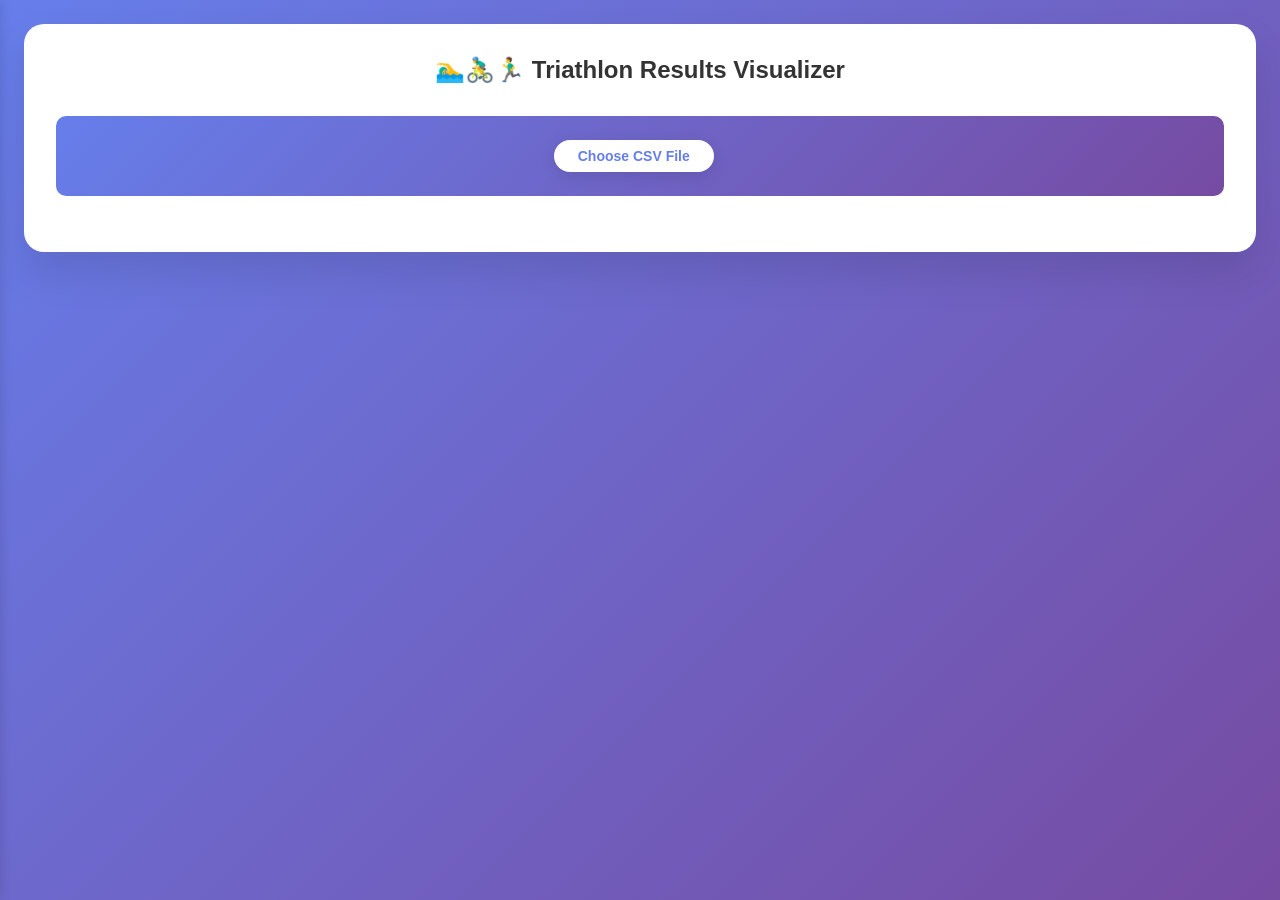
<file: index.html>
<!DOCTYPE html>
<html lang="en">
<head>
    <meta charset="UTF-8">
    <meta name="viewport" content="width=device-width, initial-scale=1.0">
    <title>Triathlon Results Visualizer</title>
    <script src="https://d3js.org/d3.v7.min.js"></script>
    <link rel="stylesheet" href="css/styles.css">
</head>
<body>
    <!-- Sidebar -->
    <div class="sidebar" id="sidebar">
        <div class="sidebar-header">
            <h3>Controls</h3>
        </div>
        <div class="sidebar-content" id="sidebarContent"></div>
    </div>
    
    <button class="sidebar-toggle" id="sidebarToggle">☰</button>
    
    <div class="container main-content" id="mainContent">
        <h1>🏊‍♂️🚴‍♂️🏃‍♂️ Triathlon Results Visualizer</h1>
        
        <div class="upload-section" id="uploadSection">
            <div class="file-input-wrapper">
                <label for="csvFile" class="file-input-label" id="fileLabel">
                    Choose CSV File
                </label>
                <input type="file" id="csvFile" accept=".csv">
            </div>
            <div class="file-name" id="fileName"></div>
            <div class="error-message" id="errorMessage"></div>
        </div>

        <div class="loading" id="loading">
            <div class="spinner"></div>
            <p>Processing results...</p>
        </div>


        <div id="resultsSection" style="display: none;">
            <div class="tab-navigation">
                <button class="tab-btn active" data-tab="summary">📊 Summary</button>
                <button class="tab-btn" data-tab="rank">📈 Rank Chart</button>
                <button class="tab-btn" data-tab="development">🏁 Race Chart</button>
                <button class="tab-btn" data-tab="spider">🕸️ Spider Chart</button>
                <button class="tab-btn" data-tab="teams">🏅 Teams</button>
                <button class="tab-btn" data-tab="settings">⚙️ Settings</button>
            </div>

            <div id="summarySection" class="chart-section active">
                <div class="chart-container active">
                    <div class="chart-title">📊 Race Summary</div>
                    <div class="page-content">
                        <div class="finishers-data" id="finishersData"></div>
                        <div class="top-performances" id="topPerformances"></div>
                    </div>
                </div>
            </div>

         
            <div id="rankSection" class="chart-section">
                <div class="chart-container active">
                    <div class="chart-title">Race Position Changes</div>
                    <div id="rankChart"></div>
                </div>
            </div>

            <div id="developmentSection" class="chart-section">
                <div class="chart-container active">
                    <div class="chart-title">Race Progression</div>
                    <div id="developmentChart"></div>
                </div>
            </div>

            <div id="spiderSection" class="chart-section">
                <div class="chart-container active">
                    <div class="chart-title">Performance Comparison</div>
                    <div id="spiderChart"></div>
                </div>
            </div>
                        <div id="teamsSection" class="chart-section">
                <div class="chart-container active">
                    <div class="chart-title" id="teamsTitle">🏅 Team Performances</div>
                    <div class="page-content" id="teamsContent"></div>
                </div>
            </div>

            <div id="settingsSection" class="chart-section">
                <div class="chart-container active">
                    <div class="chart-title">⚙️ Race Configuration</div>
                    <div class="page-content" id="settingsContent"></div>
                </div>
            </div>   
        </div>

    <div class="tooltip" id="tooltip"></div>
    
    <!-- Dialogs -->
    <div id="hypotheticalDialog" class="dialog-overlay" style="display: none;">
        <!-- Dialog content will be injected by JS -->
    </div>

    <!-- Load modules -->
    <script type="module" src="js/main.js"></script>
</body>
</html>
</file>
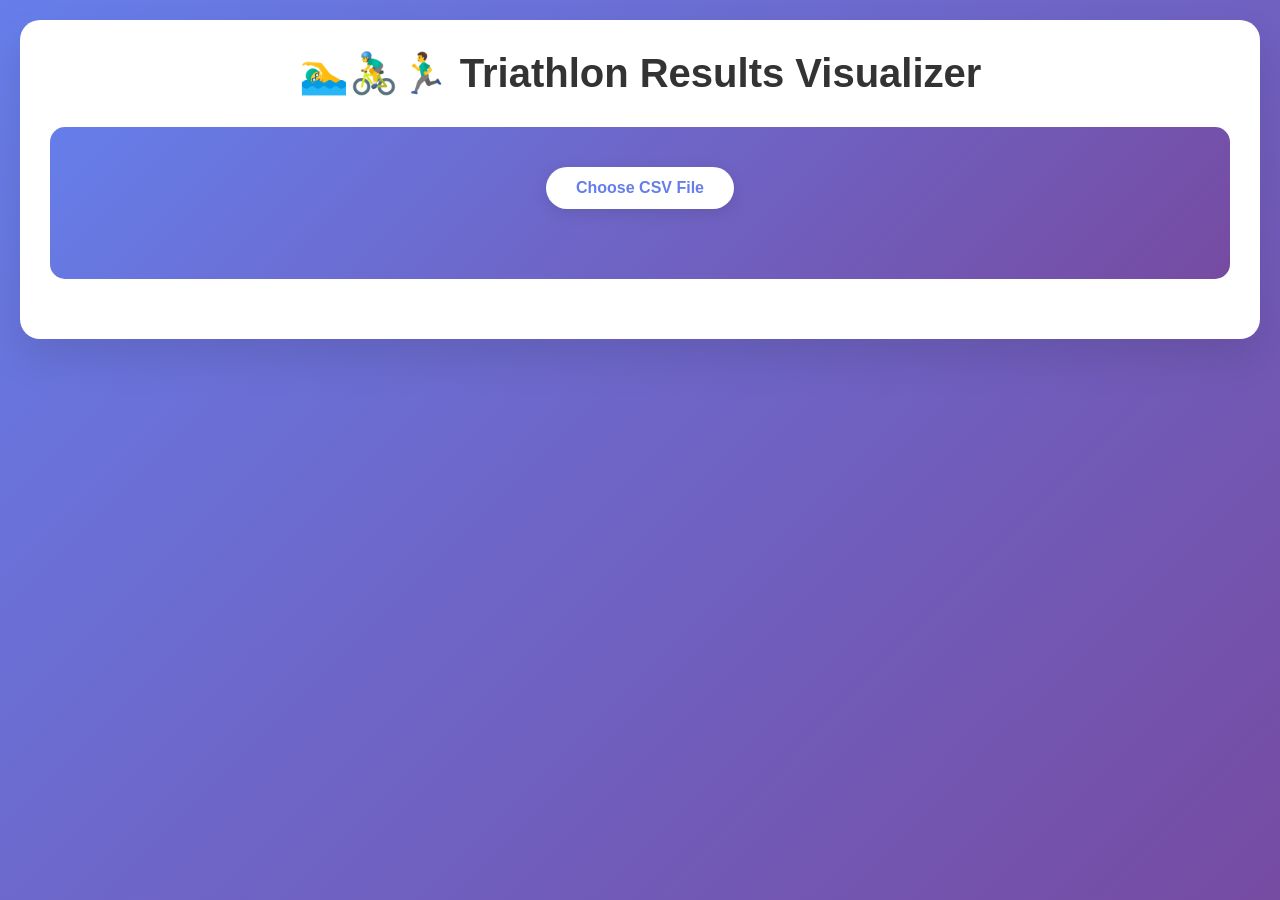
<file: triathlon-visualizer.html>
<!DOCTYPE html>
<html lang="en">
<head>
    <meta charset="UTF-8">
    <meta name="viewport" content="width=device-width, initial-scale=1.0">
    <title>Triathlon Results Visualizer</title>
    <script src="https://d3js.org/d3.v7.min.js"></script>
    <style>
        * {
            margin: 0;
            padding: 0;
            box-sizing: border-box;
        }

        body {
            font-family: 'Segoe UI', Tahoma, Geneva, Verdana, sans-serif;
            background: linear-gradient(135deg, #667eea 0%, #764ba2 100%);
            min-height: 100vh;
            padding: 20px;
        }

        .container {
            max-width: 1400px;
            margin: 0 auto;
            background: white;
            border-radius: 20px;
            box-shadow: 0 20px 40px rgba(0,0,0,0.1);
            padding: 30px;
        }

        h1 {
            color: #333;
            text-align: center;
            margin-bottom: 30px;
            font-size: 2.5em;
        }

        .upload-section {
            background: linear-gradient(135deg, #667eea 0%, #764ba2 100%);
            border-radius: 15px;
            padding: 40px;
            text-align: center;
            margin-bottom: 30px;
            transition: all 0.3s ease;
        }

        .upload-section.has-data {
            padding: 20px;
            background: #f8f9fa;
        }

        .file-input-wrapper {
            position: relative;
            display: inline-block;
            cursor: pointer;
            margin-bottom: 20px;
        }

        .file-input-label {
            display: inline-block;
            padding: 12px 30px;
            background: white;
            color: #667eea;
            border-radius: 50px;
            font-weight: 600;
            transition: all 0.3s ease;
            cursor: pointer;
            box-shadow: 0 4px 15px rgba(0,0,0,0.1);
        }

        .file-input-label:hover {
            transform: translateY(-2px);
            box-shadow: 0 6px 20px rgba(0,0,0,0.15);
        }

        .file-input-label.has-file {
            background: #28a745;
            color: white;
        }

        input[type="file"] {
            display: none;
        }

        .file-name {
            color: white;
            margin-top: 10px;
            font-size: 14px;
        }

        .has-data .file-name {
            color: #666;
        }

        .chart-container {
            margin: 40px 0;
            padding: 20px;
            background: #f8f9fa;
            border-radius: 15px;
            display: none;
        }

        .chart-container.active {
            display: block;
        }

        .chart-title {
            font-size: 1.5em;
            color: #333;
            margin-bottom: 20px;
            text-align: center;
            font-weight: 600;
        }

        .controls {
            display: flex;
            gap: 10px;
            justify-content: center;
            margin: 20px 0;
            flex-wrap: wrap;
        }

        .btn {
            padding: 8px 16px;
            background: #667eea;
            color: white;
            border: none;
            border-radius: 5px;
            cursor: pointer;
            font-size: 14px;
            font-weight: 500;
            transition: all 0.3s ease;
        }

        .btn:hover {
            background: #5a67d8;
            transform: translateY(-1px);
        }

        .btn:active {
            transform: translateY(0);
        }

        .btn.active {
            background: #4c51bf;
            box-shadow: inset 0 2px 4px rgba(0,0,0,0.2);
        }

        .btn.toggle-all {
            background: #28a745;
        }

        .btn.toggle-all:hover {
            background: #218838;
        }

        .legend-container {
            margin: 20px 0;
            padding: 15px;
            background: white;
            border-radius: 10px;
            max-height: 400px;
            overflow-y: auto;
        }

        .legend-controls {
            display: flex;
            gap: 10px;
            margin-bottom: 15px;
            padding-bottom: 10px;
            border-bottom: 1px solid #e0e0e0;
        }

        .athlete-legend {
            margin-bottom: 15px;
            padding-bottom: 15px;
            border-bottom: 1px solid #e0e0e0;
        }

        .country-legend {
            display: flex;
            flex-wrap: wrap;
            gap: 10px;
            margin-top: 15px;
        }

        .country-item {
            display: inline-flex;
            align-items: center;
            padding: 5px 10px;
            border-radius: 5px;
            cursor: pointer;
            transition: background 0.3s ease;
            user-select: none;
            border: 1px solid #ddd;
        }

        .country-item:hover {
            background: #f0f0f0;
        }

        .country-item.hidden {
            opacity: 0.3;
            background: #f8f8f8;
        }

        .country-flag {
            margin-right: 5px;
            font-size: 16px;
        }

        .legend-item {
            display: inline-flex;
            align-items: center;
            margin: 5px 15px 5px 0;
            cursor: pointer;
            padding: 5px 10px;
            border-radius: 5px;
            transition: background 0.3s ease;
            user-select: none;
        }

        .legend-item:hover {
            background: #f0f0f0;
        }

        .legend-item.hidden {
            opacity: 0.3;
        }

        .legend-color {
            width: 20px;
            height: 3px;
            margin-right: 8px;
            border-radius: 2px;
        }

        .legend-text {
            font-size: 12px;
            color: #666;
        }

        .tooltip {
            position: absolute;
            text-align: left;
            padding: 10px;
            font-size: 12px;
            background: rgba(0, 0, 0, 0.9);
            color: white;
            border-radius: 5px;
            pointer-events: none;
            opacity: 0;
            transition: opacity 0.3s;
            z-index: 1000;
        }

        .error-message {
            color: #dc3545;
            margin-top: 10px;
            padding: 10px;
            background: #f8d7da;
            border-radius: 5px;
            display: none;
        }

        .stats-summary {
            display: grid;
            grid-template-columns: repeat(auto-fit, minmax(200px, 1fr));
            gap: 20px;
            margin: 20px 0;
            padding: 20px;
            background: white;
            border-radius: 10px;
        }

        .stat-item {
            text-align: center;
        }

        .stat-value {
            font-size: 1.8em;
            font-weight: bold;
            color: #667eea;
        }

        .stat-label {
            color: #666;
            font-size: 0.9em;
            margin-top: 5px;
        }

        svg {
            display: block;
            margin: 0 auto;
        }

        .axis {
            font-size: 12px;
        }

        .axis-label {
            font-size: 14px;
            font-weight: 600;
        }

        .grid line {
            stroke: #e0e0e0;
            stroke-opacity: 0.7;
            shape-rendering: crispEdges;
        }

        .grid path {
            stroke-width: 0;
        }

        .segment-leader {
            font-size: 11px;
            font-weight: bold;
        }

        .segment-time-label {
            font-size: 10px;
            font-weight: 600;
            fill: #666;
        }

        @media (max-width: 768px) {
            .container {
                padding: 20px;
            }

            h1 {
                font-size: 1.8em;
            }

            .controls {
                flex-direction: column;
            }

            .btn {
                width: 100%;
            }
        }

        .loading {
            display: none;
            text-align: center;
            padding: 20px;
        }

        .loading.active {
            display: block;
        }

        .spinner {
            border: 4px solid #f3f3f3;
            border-top: 4px solid #667eea;
            border-radius: 50%;
            width: 40px;
            height: 40px;
            animation: spin 1s linear infinite;
            margin: 0 auto;
        }

        @keyframes spin {
            0% { transform: rotate(0deg); }
            100% { transform: rotate(360deg); }
        }

        .tab-navigation {
            display: flex;
            justify-content: center;
            gap: 10px;
            margin: 30px 0 20px 0;
            border-bottom: 2px solid #e0e0e0;
            padding-bottom: 10px;
        }

        .tab-btn {
            padding: 10px 20px;
            background: transparent;
            color: #666;
            border: none;
            border-radius: 5px 5px 0 0;
            cursor: pointer;
            font-size: 16px;
            font-weight: 500;
            transition: all 0.3s ease;
        }

        .tab-btn:hover {
            background: #f0f0f0;
        }

        .tab-btn.active {
            background: #667eea;
            color: white;
        }

        .chart-section {
            display: none;
        }

        .chart-section.active {
            display: block;
        }

        .athlete-path.hidden {
            display: none;
        }

        .athlete-circle.hidden {
            display: none;
        }

        .radar-area.hidden {
            display: none;
        }

        .radar-dots.hidden {
            display: none;
        }
        
        .zoom-overlay {
            cursor: crosshair;
        }
        
        .zoom-overlay.active {
            fill: rgba(100, 150, 255, 0.05);
        }
        
        .zoom-selection {
            fill: rgba(100, 100, 200, 0.2);
            stroke: rgba(100, 100, 200, 0.8);
            stroke-width: 1;
            stroke-dasharray: 3,3;
        }
        
        .zoom-hint {
            position: fixed;
            bottom: 20px;
            right: 20px;
            background: rgba(102, 126, 234, 0.95);
            color: white;
            padding: 10px 15px;
            border-radius: 5px;
            font-size: 14px;
            font-weight: 500;
            box-shadow: 0 4px 6px rgba(0,0,0,0.2);
            z-index: 2000;
            display: none;
            animation: fadeIn 0.3s ease-in;
        }
        
        .zoom-hint.active {
            display: block;
        }
        
        @keyframes fadeIn {
            from { opacity: 0; transform: translateY(10px); }
            to { opacity: 1; transform: translateY(0); }
        }
    </style>
</head>
<body>
    <div class="container">
        <h1>🏊‍♂️🚴‍♂️🏃‍♂️ Triathlon Results Visualizer</h1>
        
        <div class="upload-section" id="uploadSection">
            <div class="file-input-wrapper">
                <label for="csvFile" class="file-input-label" id="fileLabel">
                    Choose CSV File
                </label>
                <input type="file" id="csvFile" accept=".csv">
            </div>
            <div class="file-name" id="fileName"></div>
            <div class="error-message" id="errorMessage"></div>
        </div>

        <div class="loading" id="loading">
            <div class="spinner"></div>
            <p>Processing results...</p>
        </div>

        <div id="resultsSection" style="display: none;">
            <div class="stats-summary" id="statsSummary"></div>
            
            <div class="tab-navigation">
                <button class="tab-btn active" onclick="showTab('rank')">Rank Chart</button>
                <button class="tab-btn" onclick="showTab('development')">Race Development</button>
                <button class="tab-btn" onclick="showTab('spider')">Spider Chart</button>
            </div>

            <div id="rankSection" class="chart-section active">
                <div class="chart-container active">
                    <div class="chart-title">Race Position Changes</div>
                    <div id="rankChart"></div>
                </div>
            </div>

            <div id="developmentSection" class="chart-section">
                <div class="chart-container active">
                    <div class="chart-title">Race Development</div>
                    <div id="developmentChart"></div>
                    <div class="controls">
                        <button class="btn active" onclick="showSection('all')">All</button>
                        <button class="btn" onclick="showSection('swim')">Swim</button>
                        <button class="btn" onclick="showSection('t1')">T1</button>
                        <button class="btn" onclick="showSection('bike')">Bike</button>
                        <button class="btn" onclick="showSection('t2')">T2</button>
                        <button class="btn" onclick="showSection('run')">Run</button>
                        <button class="btn" onclick="enableZoomMode()" title="Hold Shift key and drag to zoom">🔍 Zoom (Hold Shift)</button>
                        <button class="btn" onclick="resetZoom()">↺ Reset</button>
                    </div>
                    <div class="legend-container" id="developmentLegend"></div>
                </div>
            </div>

            <div id="spiderSection" class="chart-section">
                <div class="chart-container active">
                    <div class="chart-title">Performance Comparison</div>
                    <div id="spiderChart"></div>
                    <div class="legend-container" id="spiderLegend"></div>
                </div>
            </div>
        </div>
    </div>

    <div class="tooltip" id="tooltip"></div>
    <div class="zoom-hint" id="zoomHint">Hold <strong>Shift</strong> and drag to select area to zoom</div>

    <script>
        // Global variables
        let raceData = null;
        let processedData = null;
        let colorScale = null;
        let developmentSvg = null;
        let developmentG = null;
        let developmentChartData = null;
        let developmentAthleteVisibility = {};
        let developmentCountryVisibility = {};
        let spiderAthleteVisibility = {};
        let currentSection = 'all';
        let currentXScale = null;
        let currentYScale = null;
        let chartWidth = 0;
        let chartHeight = 0;
        let sectionBounds = {};
        let segmentLeaders = {};
        let originalXScale = null;
        let originalYScale = null;
        let stageDist = {};
        let zoomMode = false;
        let zoomRect = null;
        let zoomStartX = null;
        let zoomStartY = null;
        let lineGenerator = null;
        
        // Country flags mapping
        const countryFlags = {
            'AUS': '🇦🇺', 'ITA': '🇮🇹', 'HUN': '🇭🇺', 'JPN': '🇯🇵', 'ESP': '🇪🇸',
            'CZE': '🇨🇿', 'CHI': '🇨🇱', 'CHL': '🇨🇱', 'FRA': '🇫🇷', 'CAN': '🇨🇦', 
            'SUI': '🇨🇭', 'NED': '🇳🇱', 'GER': '🇩🇪', 'BEL': '🇧🇪', 'GBR': '🇬🇧', 
            'USA': '🇺🇸', 'NZL': '🇳🇿', 'AUT': '🇦🇹', 'POR': '🇵🇹', 'BRA': '🇧🇷', 
            'MEX': '🇲🇽', 'ARG': '🇦🇷', 'RSA': '🇿🇦', 'NOR': '🇳🇴', 'SWE': '🇸🇪', 
            'DEN': '🇩🇰'
        };
        
        // Tab navigation
        function showTab(tabName) {
            document.querySelectorAll('.tab-btn').forEach(btn => {
                btn.classList.remove('active');
            });
            event.target.classList.add('active');
            
            document.querySelectorAll('.chart-section').forEach(section => {
                section.classList.remove('active');
            });
            document.getElementById(tabName + 'Section').classList.add('active');
        }

        // Section navigation for development chart
        function showSection(section) {
            currentSection = section;
            zoomMode = false; // Disable zoom mode when changing sections
            
            // Hide zoom hint
            document.getElementById('zoomHint').classList.remove('active');
            
            document.querySelectorAll('.controls .btn').forEach(btn => {
                btn.classList.remove('active');
                if (btn.textContent.toLowerCase().includes(section) || 
                    (section === 'all' && btn.textContent === 'All')) {
                    btn.classList.add('active');
                }
            });
            
            // Remove zoom overlay and clean up events if exists
            if (developmentSvg) {
                developmentSvg.select(".zoom-overlay").remove();
                developmentSvg.select(".zoom-selection").remove();
            }
            
            // Clean up window-level zoom events
            d3.select(window).on("mousemove.zoom", null);
            d3.select(window).on("mouseup.zoom", null);
            d3.select(window).on("keydown.zoom", null);
            d3.select(window).on("keyup.zoom", null);
            
            updateDevelopmentChart();
        }
        
        function enableZoomMode() {
            zoomMode = true;
            currentSection = 'zoom';
            document.querySelectorAll('.controls .btn').forEach(btn => {
                btn.classList.remove('active');
            });
            event.target.classList.add('active');
            
            // Show zoom hint
            document.getElementById('zoomHint').classList.add('active');
            
            // Add zoom interaction overlay
            if (developmentSvg) {
                const margin = {top: 40, right: 150, bottom: 60, left: 100};
                
                // Remove any existing zoom overlay
                developmentSvg.select(".zoom-overlay").remove();
                
                // Track if we're currently dragging
                let isDragging = false;
                let overlayActive = false;
                
                // Create zoom overlay that only blocks events while dragging
                const zoomOverlay = developmentSvg.append("rect")
                    .attr("class", "zoom-overlay")
                    .attr("x", margin.left)
                    .attr("y", margin.top)
                    .attr("width", chartWidth)
                    .attr("height", chartHeight)
                    .style("fill", "none")
                    .style("pointer-events", "none")  // Start with events passing through
                    .style("cursor", "crosshair");
                
                // Use SVG-level mouse events to detect when to activate overlay
                const svgNode = developmentSvg.node();
                const zoomHint = document.getElementById('zoomHint');
                
                // Listen for Shift key + mouse move to enable zoom selection mode
                d3.select(window).on("keydown.zoom", function(event) {
                    if (event.key === 'Shift' && zoomMode && !isDragging) {
                        zoomOverlay.style("pointer-events", "all").classed("active", true);
                        overlayActive = true;
                        zoomHint.innerHTML = 'Drag to select area to zoom';
                        zoomHint.style.background = 'rgba(40, 167, 69, 0.95)';
                    }
                });
                
                d3.select(window).on("keyup.zoom", function(event) {
                    if (event.key === 'Shift' && !isDragging) {
                        zoomOverlay.style("pointer-events", "none").classed("active", false);
                        overlayActive = false;
                        zoomHint.innerHTML = 'Hold <strong>Shift</strong> and drag to select area to zoom';
                        zoomHint.style.background = 'rgba(102, 126, 234, 0.95)';
                    }
                });
                
                // Add drag behavior for zoom selection
                zoomOverlay.on("mousedown", function(event) {
                    if (!zoomMode || !overlayActive) return;
                    
                    isDragging = true;
                    const [x, y] = d3.pointer(event, this);
                    zoomStartX = x - margin.left;
                    zoomStartY = y - margin.top;
                    
                    // Keep overlay active while dragging
                    d3.select(this).style("pointer-events", "all");
                    
                    // Remove any existing selection rectangle
                    developmentSvg.select(".zoom-selection").remove();
                    
                    // Create selection rectangle
                    zoomRect = developmentSvg.append("rect")
                        .attr("class", "zoom-selection")
                        .attr("x", x)
                        .attr("y", y)
                        .attr("width", 0)
                        .attr("height", 0)
                        .style("fill", "rgba(100, 100, 200, 0.2)")
                        .style("stroke", "rgba(100, 100, 200, 0.8)")
                        .style("stroke-width", 1)
                        .style("stroke-dasharray", "3,3")
                        .style("pointer-events", "none");  // Don't interfere with mouse events
                    
                    event.preventDefault();  // Prevent text selection
                });
                
                // Use window-level events for move and up to ensure we capture them
                d3.select(window).on("mousemove.zoom", function(event) {
                    if (!zoomMode || !isDragging || !zoomRect) return;
                    
                    // Get mouse position relative to the overlay
                    const rect = svgNode.getBoundingClientRect();
                    const x = event.clientX - rect.left;
                    const y = event.clientY - rect.top;
                    
                    const currentX = Math.min(Math.max(0, x - margin.left), chartWidth);
                    const currentY = Math.min(Math.max(0, y - margin.top), chartHeight);
                    
                    const width = Math.abs(currentX - zoomStartX);
                    const height = Math.abs(currentY - zoomStartY);
                    
                    zoomRect
                        .attr("x", Math.min(currentX, zoomStartX) + margin.left)
                        .attr("y", Math.min(currentY, zoomStartY) + margin.top)
                        .attr("width", width)
                        .attr("height", height);
                });
                
                d3.select(window).on("mouseup.zoom", function(event) {
                    if (!zoomMode || !isDragging || !zoomRect) return;
                    
                    isDragging = false;
                    
                    // Get final position
                    const rect = svgNode.getBoundingClientRect();
                    const x = event.clientX - rect.left;
                    const y = event.clientY - rect.top;
                    
                    const endX = Math.min(Math.max(0, x - margin.left), chartWidth);
                    const endY = Math.min(Math.max(0, y - margin.top), chartHeight);
                    
                    // Apply zoom if selection is valid (minimum 10px in each direction)
                    if (Math.abs(endX - zoomStartX) > 10 && Math.abs(endY - zoomStartY) > 10) {
                        const x1 = Math.min(zoomStartX, endX);
                        const x2 = Math.max(zoomStartX, endX);
                        const y1 = Math.min(zoomStartY, endY);
                        const y2 = Math.max(zoomStartY, endY);
                        
                        // Calculate new domain based on selection
                        const xDomain = [
                            currentXScale.invert(x1),
                            currentXScale.invert(x2)
                        ];
                        const yDomain = [
                            currentYScale.invert(y2),
                            currentYScale.invert(y1)
                        ];
                        
                        // Update scales
                        currentXScale.domain(xDomain);
                        currentYScale.domain(yDomain);
                        
                        // Update chart
                        updateDevelopmentChart();
                    }
                    
                    // Clean up - check if Shift is still pressed
                    developmentSvg.select(".zoom-selection").remove();
                    if (!event.shiftKey) {
                        zoomOverlay.style("pointer-events", "none").classed("active", false);
                        overlayActive = false;
                        zoomHint.innerHTML = 'Hold <strong>Shift</strong> and drag to select area to zoom';
                        zoomHint.style.background = 'rgba(102, 126, 234, 0.95)';
                    }
                    zoomRect = null;
                    zoomStartX = null;
                    zoomStartY = null;
                });
            }
        }
        
        function resetZoom() {
            if (originalXScale && originalYScale) {
                // Hide zoom hint
                document.getElementById('zoomHint').classList.remove('active');
                
                currentXScale.domain(originalXScale.domain());
                currentYScale.domain(originalYScale.domain());
                currentSection = 'all';
                showSection('all');
            }
        }

        // File upload handler
        document.getElementById('csvFile').addEventListener('change', function(event) {
            const file = event.target.files[0];
            if (file) {
                const fileName = file.name;
                document.getElementById('fileName').textContent = `Selected: ${fileName}`;
                document.getElementById('fileLabel').classList.add('has-file');
                document.getElementById('fileLabel').textContent = '✓ File Selected';
                document.getElementById('uploadSection').classList.add('has-data');
                
                document.getElementById('loading').classList.add('active');
                
                const reader = new FileReader();
                reader.onload = function(e) {
                    try {
                        const text = e.target.result;
                        raceData = parseCSV(text);
                        processedData = processRaceData(raceData);
                        
                        document.getElementById('loading').classList.remove('active');
                        document.getElementById('resultsSection').style.display = 'block';
                        
                        displayStats(processedData);
                        
                        // Initialize visibility
                        const countries = new Set();
                        processedData.forEach(athlete => {
                            developmentAthleteVisibility[athlete.name] = true;
                            spiderAthleteVisibility[athlete.name] = athlete.position <= 5;
                            countries.add(athlete.country);
                        });
                        
                        countries.forEach(country => {
                            developmentCountryVisibility[country] = true;
                        });
                        
                        // Find segment leaders
                        findSegmentLeaders(processedData);
                        
                        // Create visualizations
                        createColorScale(processedData);
                        drawRankChart(processedData);
                        drawDevelopmentChart(processedData);
                        drawSpiderChart(processedData);
                        
                    } catch (error) {
                        console.error('Error processing file:', error);
                        document.getElementById('errorMessage').textContent = 'Error processing file: ' + error.message;
                        document.getElementById('errorMessage').style.display = 'block';
                        document.getElementById('loading').classList.remove('active');
                    }
                };
                reader.readAsText(file);
            }
        });

        function parseCSV(text) {
            const lines = text.split('\n');
            const headers = lines[0].split(',').map(h => h.trim());
            const data = [];
            
            for (let i = 1; i < lines.length; i++) {
                if (lines[i].trim() === '') continue;
                const values = lines[i].split(',');
                const row = {};
                headers.forEach((header, index) => {
                    row[header] = values[index] ? values[index].trim() : '';
                });
                data.push(row);
            }
            
            return data;
        }

        function timeToSeconds(timeStr) {
            if (!timeStr || timeStr === '' || timeStr === 'DNF' || timeStr === 'DSQ') return null;
            const parts = timeStr.split(':');
            if (parts.length !== 3) return null;
            return parseInt(parts[0]) * 3600 + parseInt(parts[1]) * 60 + parseInt(parts[2]);
        }

        function secondsToTime(seconds) {
            if (seconds === null || seconds === undefined) return '';
            const hours = Math.floor(seconds / 3600);
            const minutes = Math.floor((seconds % 3600) / 60);
            const secs = Math.floor(seconds % 60);
            if (hours > 0) {
                return `${hours}:${minutes.toString().padStart(2, '0')}:${secs.toString().padStart(2, '0')}`;
            } else {
                return `${minutes}:${secs.toString().padStart(2, '0')}`;
            }
        }

        function secondsToMinSec(seconds) {
            const minutes = Math.floor(seconds / 60);
            const secs = Math.floor(seconds % 60);
            if (seconds >= 3600) {
                const hours = Math.floor(seconds / 3600);
                const mins = Math.floor((seconds % 3600) / 60);
                return `${hours}:${mins.toString().padStart(2, '0')}:${secs.toString().padStart(2, '0')}`;
            }
            return `${minutes}:${secs.toString().padStart(2, '0')}`;
        }

        function processRaceData(data) {
            const processed = [];
            
            // Process all athletes including DNF, DSQ, LAP, and DNS
            data.forEach((athlete, index) => {
                const swimTime = timeToSeconds(athlete.Swim);
                const t1Time = timeToSeconds(athlete.T1);
                const bikeTime = timeToSeconds(athlete.Bike);
                const t2Time = timeToSeconds(athlete.T2);
                const runTime = timeToSeconds(athlete.Run);
                const totalTime = timeToSeconds(athlete['Total Time']);
                const status = athlete.Status || '';
                
                // Keep athlete name clean, status tracked separately
                let displayName = `${athlete['Athlete First Name']} ${athlete['Athlete Last Name']}`;
                
                // Handle different athlete statuses with 99hrs penalty for sorting
                const penaltyTime = 99 * 3600; // 99 hours in seconds
                let processedAthlete = {
                    name: displayName,
                    baseName: `${athlete['Athlete First Name']} ${athlete['Athlete Last Name']}`,
                    country: athlete.Country,
                    position: athlete.Position ? parseInt(athlete.Position) : null,
                    status: status,
                    swimTime: swimTime || (status === 'DNS' ? penaltyTime : 0),
                    t1Time: t1Time || (status === 'DNS' ? penaltyTime : 0),
                    bikeTime: bikeTime || penaltyTime,
                    t2Time: t2Time || penaltyTime,
                    runTime: runTime || penaltyTime,
                    // Store actual times for display purposes
                    actualSwimTime: swimTime,
                    actualT1Time: t1Time,
                    actualBikeTime: bikeTime,
                    actualT2Time: t2Time,
                    actualRunTime: runTime
                };
                
                // Calculate cumulative times with penalties
                processedAthlete.swimCumulative = processedAthlete.swimTime;
                processedAthlete.t1Cumulative = processedAthlete.swimCumulative + processedAthlete.t1Time;
                processedAthlete.bikeCumulative = processedAthlete.t1Cumulative + processedAthlete.bikeTime;
                processedAthlete.t2Cumulative = processedAthlete.bikeCumulative + processedAthlete.t2Time;
                processedAthlete.totalCumulative = processedAthlete.t2Cumulative + processedAthlete.runTime;
                processedAthlete.totalTime = processedAthlete.totalCumulative;
                
                processed.push(processedAthlete);
            });
            
            // Sort DNS athletes alphabetically
            const dnsAthletes = processed.filter(a => a.status === 'DNS');
            dnsAthletes.sort((a, b) => a.baseName.localeCompare(b.baseName));
            
            // Sort all athletes by total cumulative time
            processed.sort((a, b) => a.totalCumulative - b.totalCumulative);
            
            // Calculate ranks for all athletes with proper tie handling
            let currentRank = 1;
            processed.forEach((athlete, index) => {
                if (athlete.status === 'DSQ' || athlete.status === 'DNF' || 
                    athlete.status === 'LAP' || athlete.status === 'DNS') {
                    athlete.finalRank = null; // No numeric rank for these statuses
                } else {
                    athlete.finalRank = currentRank++;
                }
            });
            
            // Calculate swim ranks with tie-breaking by final position
            processed.forEach((athlete, index) => {
                if (athlete.actualSwimTime) {
                    // Count how many have strictly faster swim times
                    const fasterSwimmers = processed.filter(a => a.actualSwimTime && a.swimCumulative < athlete.swimCumulative).length;
                    // Count swimmers with same time but better final position
                    const sameTimbetterFinish = processed.filter(a => 
                        a.actualSwimTime && 
                        a.swimCumulative === athlete.swimCumulative && 
                        a.totalCumulative < athlete.totalCumulative
                    ).length;
                    athlete.swimRank = fasterSwimmers + sameTimbetterFinish + 1;
                } else {
                    athlete.swimRank = index + 1; // Use position for those who didn't complete
                }
                
                if (athlete.actualT1Time) {
                    athlete.t1Rank = processed.filter(a => a.t1Cumulative < athlete.t1Cumulative).length + 1;
                } else {
                    athlete.t1Rank = index + 1;
                }
                
                if (athlete.actualBikeTime) {
                    athlete.bikeRank = processed.filter(a => a.bikeCumulative < athlete.bikeCumulative).length + 1;
                } else {
                    athlete.bikeRank = index + 1;
                }
                
                if (athlete.actualT2Time) {
                    athlete.t2Rank = processed.filter(a => a.t2Cumulative < athlete.t2Cumulative).length + 1;
                } else {
                    athlete.t2Rank = index + 1;
                }
                
                // Calculate segment-only ranks for performance comparison
                const finishers = processed.filter(a => !['DNF', 'DSQ', 'LAP', 'DNS'].includes(a.status));
                
                if (athlete.actualSwimTime) {
                    athlete.swimSegmentRank = finishers.filter(a => a.actualSwimTime && a.actualSwimTime < athlete.actualSwimTime).length + 1;
                }
                if (athlete.actualT1Time) {
                    athlete.t1SegmentRank = finishers.filter(a => a.actualT1Time && a.actualT1Time < athlete.actualT1Time).length + 1;
                }
                if (athlete.actualBikeTime) {
                    athlete.bikeSegmentRank = finishers.filter(a => a.actualBikeTime && a.actualBikeTime < athlete.actualBikeTime).length + 1;
                }
                if (athlete.actualT2Time) {
                    athlete.t2SegmentRank = finishers.filter(a => a.actualT2Time && a.actualT2Time < athlete.actualT2Time).length + 1;
                }
                if (athlete.actualRunTime) {
                    athlete.runSegmentRank = finishers.filter(a => a.actualRunTime && a.actualRunTime < athlete.actualRunTime).length + 1;
                }
            });
            
            return processed;
        }

        function findSegmentLeaders(data) {
            // Only consider finishers for segment leaders
            const finishers = data.filter(a => !['DNF', 'DSQ', 'LAP', 'DNS'].includes(a.status) && a.actualSwimTime);
            
            if (finishers.length > 0) {
                segmentLeaders.swim = finishers.reduce((min, athlete) => 
                    (athlete.actualSwimTime && athlete.actualSwimTime < min.actualSwimTime) ? athlete : min, finishers[0]);
                segmentLeaders.t1 = finishers.reduce((min, athlete) => 
                    (athlete.actualT1Time && athlete.actualT1Time < min.actualT1Time) ? athlete : min, finishers[0]);
                segmentLeaders.bike = finishers.reduce((min, athlete) => 
                    (athlete.actualBikeTime && athlete.actualBikeTime < min.actualBikeTime) ? athlete : min, finishers[0]);
                segmentLeaders.t2 = finishers.reduce((min, athlete) => 
                    (athlete.actualT2Time && athlete.actualT2Time < min.actualT2Time) ? athlete : min, finishers[0]);
                segmentLeaders.run = finishers.reduce((min, athlete) => 
                    (athlete.actualRunTime && athlete.actualRunTime < min.actualRunTime) ? athlete : min, finishers[0]);
            }
        }

        function displayStats(data) {
            // Calculate finishers and starters (excluding DNS)
            const finishers = data.filter(a => !['DNF', 'DSQ', 'LAP', 'DNS'].includes(a.status));
            const starters = data.filter(a => a.status !== 'DNS'); // Everyone who actually started the race
            const avgSwim = d3.mean(finishers, d => d.actualSwimTime || 0);
            const avgBike = d3.mean(finishers, d => d.actualBikeTime || 0);
            const avgRun = d3.mean(finishers, d => d.actualRunTime || 0);
            
            const winner = finishers.find(a => a.finalRank === 1);
            const winnerTime = winner ? winner.actualSwimTime + winner.actualT1Time + winner.actualBikeTime + winner.actualT2Time + winner.actualRunTime : 0;
            
            const statsHTML = `
                <div class="stat-item">
                    <div class="stat-value">${finishers.length}/${starters.length}</div>
                    <div class="stat-label">Finishers</div>
                </div>
                <div class="stat-item">
                    <div class="stat-value">${secondsToTime(winnerTime)}</div>
                    <div class="stat-label">Winner Time</div>
                </div>
                <div class="stat-item">
                    <div class="stat-value">${secondsToMinSec(avgSwim)}</div>
                    <div class="stat-label">Avg Swim</div>
                </div>
                <div class="stat-item">
                    <div class="stat-value">${secondsToMinSec(avgBike)}</div>
                    <div class="stat-label">Avg Bike</div>
                </div>
                <div class="stat-item">
                    <div class="stat-value">${secondsToMinSec(avgRun)}</div>
                    <div class="stat-label">Avg Run</div>
                </div>
            `;
            document.getElementById('statsSummary').innerHTML = statsHTML;
        }

        function createColorScale(data) {
            const colors = [
                '#e41a1c', '#377eb8', '#4daf4a', '#984ea3', '#ff7f00',
                '#a65628', '#f781bf', '#999999', '#66c2a5', '#fc8d62',
                '#8da0cb', '#e78ac3', '#a6d854', '#ffd92f', '#e5c494',
                '#b3b3b3', '#1b9e77', '#d95f02', '#7570b3', '#e7298a',
                '#66a61e', '#e6ab02', '#a6761d', '#666666'
            ];
            
            while (colors.length < data.length) {
                colors.push(`hsl(${Math.random() * 360}, 70%, 50%)`);
            }
            
            colorScale = d3.scaleOrdinal()
                .domain(data.map(d => d.name))
                .range(colors);
        }

        function drawRankChart(data) {
            d3.select("#rankChart").selectAll("*").remove();
            
            // Separate DSQ athletes and sort by their would-be finish time
            const dsqAthletes = data.filter(a => a.status === 'DSQ')
                .sort((a, b) => {
                    // Sort by actual total time if available
                    const aTime = (a.actualSwimTime || 0) + (a.actualT1Time || 0) + 
                                 (a.actualBikeTime || 0) + (a.actualT2Time || 0) + (a.actualRunTime || 0);
                    const bTime = (b.actualSwimTime || 0) + (b.actualT1Time || 0) + 
                                 (b.actualBikeTime || 0) + (b.actualT2Time || 0) + (b.actualRunTime || 0);
                    return aTime - bTime;
                });
            const nonDsqData = data.filter(a => a.status !== 'DSQ');
            
            const margin = {top: 40, right: 200, bottom: 40, left: 60};
            const width = Math.min(1200, window.innerWidth - 100) - margin.left - margin.right;
            const height = Math.max(400, data.length * 15) - margin.top - margin.bottom;
            
            const svg = d3.select("#rankChart")
                .append("svg")
                .attr("width", width + margin.left + margin.right)
                .attr("height", height + margin.top + margin.bottom)
                .append("g")
                .attr("transform", `translate(${margin.left},${margin.top})`);
            
            // Calculate averages only from finishers for proper scaling
            const finishers = data.filter(a => !['DNF', 'DSQ', 'LAP', 'DNS'].includes(a.status));
            const avgSwim = d3.mean(finishers, d => d.actualSwimTime || 0);
            const avgT1 = d3.mean(finishers, d => d.actualT1Time || 0);
            const avgBike = d3.mean(finishers, d => d.actualBikeTime || 0);
            const avgT2 = d3.mean(finishers, d => d.actualT2Time || 0);
            const avgRun = d3.mean(finishers, d => d.actualRunTime || 0);
            
            const t1Boost = avgT1 * 4;
            const t2Boost = avgT2 * 4;
            const totalBoost = t1Boost + t2Boost;
            
            const swimProp = avgSwim / (avgSwim + avgBike + avgRun);
            const bikeProp = avgBike / (avgSwim + avgBike + avgRun);
            const runProp = avgRun / (avgSwim + avgBike + avgRun);
            
            const adjustedSwim = avgSwim - (totalBoost * swimProp);
            const adjustedBike = avgBike - (totalBoost * bikeProp);
            const adjustedRun = avgRun - (totalBoost * runProp);
            const adjustedT1 = avgT1 * 5;
            const adjustedT2 = avgT2 * 5;
            
            const adjustedTotal = adjustedSwim + adjustedT1 + adjustedBike + adjustedT2 + adjustedRun;
            
            const swimEnd = adjustedSwim / adjustedTotal;
            const t1End = (adjustedSwim + adjustedT1) / adjustedTotal;
            const bikeEnd = (adjustedSwim + adjustedT1 + adjustedBike) / adjustedTotal;
            const t2End = (adjustedSwim + adjustedT1 + adjustedBike + adjustedT2) / adjustedTotal;
            
            const stages = [
                {name: "Start", key: "swimRank", position: 0},
                {name: "Swim", key: "swimRank", position: swimEnd},
                {name: "T1", key: "t1Rank", position: t1End},
                {name: "Bike", key: "bikeRank", position: bikeEnd},
                {name: "T2", key: "t2Rank", position: t2End},
                {name: "Finish", key: "finalRank", position: 1}
            ];
            
            const xScale = d3.scaleLinear()
                .domain([0, 1])
                .range([0, width]);
            
            // Adjust yScale to handle all athletes including DNF/DSQ/LAP/DNS with extra space for DSQ
            const dsqCount = dsqAthletes.length;
            const totalPositions = data.length + dsqCount; // Extra space for DSQ athletes at the end
            const yScale = d3.scaleLinear()
                .domain([1, totalPositions + 1])
                .range([0, height]);
            
            svg.append("g")
                .attr("class", "grid")
                .attr("transform", `translate(0,${height})`)
                .call(d3.axisBottom(xScale)
                    .tickValues(stages.map(s => s.position))
                    .tickSize(-height)
                    .tickFormat("")
                );
            
            const xAxis = svg.append("g")
                .attr("transform", `translate(0,${height})`);
            
            xAxis.call(d3.axisBottom(xScale)
                .tickValues(stages.map(s => s.position))
                .tickFormat("")
            );
            
            xAxis.append("text")
                .attr("x", xScale(swimEnd / 2))
                .attr("y", 30)
                .style("text-anchor", "middle")
                .style("font-size", "12px")
                .style("fill", "black")
                .text("Swim");
            
            xAxis.append("text")
                .attr("x", xScale((swimEnd + t1End) / 2))
                .attr("y", 30)
                .style("text-anchor", "middle")
                .style("font-size", "12px")
                .style("fill", "black")
                .text("T1");
            
            xAxis.append("text")
                .attr("x", xScale((t1End + bikeEnd) / 2))
                .attr("y", 30)
                .style("text-anchor", "middle")
                .style("font-size", "12px")
                .style("fill", "black")
                .text("Bike");
            
            xAxis.append("text")
                .attr("x", xScale((bikeEnd + t2End) / 2))
                .attr("y", 30)
                .style("text-anchor", "middle")
                .style("font-size", "12px")
                .style("fill", "black")
                .text("T2");
            
            xAxis.append("text")
                .attr("x", xScale((t2End + 1) / 2))
                .attr("y", 30)
                .style("text-anchor", "middle")
                .style("font-size", "12px")
                .style("fill", "black")
                .text("Run");
            
            svg.append("g")
                .call(d3.axisLeft(yScale));
            
            svg.append("text")
                .attr("transform", "rotate(-90)")
                .attr("y", 0 - margin.left)
                .attr("x", 0 - (height / 2))
                .attr("dy", "1em")
                .style("text-anchor", "middle")
                .style("font-size", "14px")
                .style("font-weight", "600")
                .text("Position");
            
            // Calculate positions for all athletes including DNF/DSQ
            let dnfPosition = Math.max(...data.filter(a => a.finalRank).map(a => a.finalRank || 0)) + 1;
            const athletePositions = {};
            
            data.forEach((athlete, index) => {
                if (athlete.finalRank) {
                    athletePositions[athlete.name] = athlete.finalRank;
                } else if (athlete.status === 'DSQ') {
                    // DSQ athletes will be placed at the end
                    const dsqIndex = dsqAthletes.indexOf(athlete);
                    athletePositions[athlete.name] = nonDsqData.length + dsqIndex + 1;
                } else {
                    // DNF, LAP, DNS get positions after finishers
                    athletePositions[athlete.name] = dnfPosition++;
                }
            });
            
            data.forEach((athlete, athleteIndex) => {
                // Calculate display positions for each stage
                const finalPosition = athletePositions[athlete.name];
                const lineData = stages.map(stage => {
                    let rank;
                    if (stage.key === 'finalRank') {
                        rank = finalPosition;
                    } else {
                        rank = athlete[stage.key] || finalPosition;
                    }
                    return { x: stage.position, y: rank };
                });
                
                const athleteGroup = svg.append("g")
                    .attr("class", `athlete-group-${athleteIndex}`);
                
                // Determine line style based on status
                let strokeDasharray = "";
                if (athlete.status === 'DSQ') {
                    strokeDasharray = "3,3"; // Dotted line for DSQ
                } else if (athlete.status === 'DNF' || athlete.status === 'LAP') {
                    strokeDasharray = "8,4"; // Dashed line for DNF/LAP
                } else if (athlete.status === 'DNS') {
                    strokeDasharray = "8,4"; // Dashed line for DNS
                }
                
                for (let i = 0; i < lineData.length - 1; i++) {
                    athleteGroup.append("line")
                        .attr("class", "athlete-line")
                        .attr("x1", xScale(lineData[i].x))
                        .attr("y1", yScale(lineData[i].y))
                        .attr("x2", xScale(lineData[i + 1].x))
                        .attr("y2", yScale(lineData[i + 1].y))
                        .attr("stroke", colorScale(athlete.name))
                        .attr("stroke-width", 1.5)  // Reduced from 2 to 1.5
                        .attr("stroke-dasharray", strokeDasharray)
                        .attr("opacity", 0.4);  // Reduced from 0.7 to 0.4
                }
                
                athleteGroup.on("mouseover", function(event) {
                    d3.select(this).selectAll(".athlete-line")
                        .attr("stroke-width", 3)  // Reduced from 4 to 3 for hover
                        .attr("opacity", 1);  // Full opacity on hover
                    
                    // Position tooltip on the right side
                    const tooltip = d3.select("#tooltip");
                    tooltip.transition().duration(200).style("opacity", .9);
                    
                    // Calculate finish time
                    const finishTime = (athlete.actualSwimTime || 0) + (athlete.actualT1Time || 0) + 
                                     (athlete.actualBikeTime || 0) + (athlete.actualT2Time || 0) + 
                                     (athlete.actualRunTime || 0);
                    
                    // Get time behind leader (assuming first athlete is leader)
                    const leaderTime = raceData.filter(d => d.finalRank === 1)[0];
                    const leaderFinishTime = leaderTime ? 
                        (leaderTime.actualSwimTime || 0) + (leaderTime.actualT1Time || 0) + 
                        (leaderTime.actualBikeTime || 0) + (leaderTime.actualT2Time || 0) + 
                        (leaderTime.actualRunTime || 0) : finishTime;
                    const timeBehind = finishTime - leaderFinishTime;
                    
                    const athleteName = athlete.baseName || athlete.name.replace(/ \([^)]*\)$/, '');
                    
                    tooltip.html(`
                        <strong>${athleteName} ${athlete.country}</strong><br/>
                        ${athlete.status === 'OK' ? `Finish Time: ${secondsToTime(finishTime)}` : `Status: ${athlete.status}`}<br/>
                        ${athlete.status === 'OK' && timeBehind > 0 ? `Behind Leader: ${secondsToTime(timeBehind)}` : ''}
                        ${athlete.status === 'OK' && timeBehind === 0 ? 'Race Leader' : ''}
                    `)
                    .style("left", (window.innerWidth - 250) + "px")  // Position on right
                    .style("top", (event.pageY - 28) + "px");
                })
                .on("mouseout", function() {
                    d3.select(this).selectAll(".athlete-line")
                        .attr("stroke-width", 1.5)  // Back to thin
                        .attr("opacity", 0.4);  // Back to low opacity
                    
                    d3.select("#tooltip").transition()
                        .duration(500)
                        .style("opacity", 0);
                });
                
                // Removed stage dots - cleaner visualization without them
            });
            
            // Display athlete names with country and position/status in parentheses
            // Track position offset for non-finishers
            let nonFinisherPosition = Math.max(...nonDsqData.filter(a => a.finalRank).map(a => a.finalRank || 0)) + 1;
            
            // First display non-DSQ athletes
            nonDsqData.forEach((athlete, index) => {
                let displayY;
                if (athlete.finalRank) {
                    displayY = yScale(athlete.finalRank);
                } else {
                    // DNF, LAP, DNS athletes go after finishers
                    displayY = yScale(nonFinisherPosition++);
                }
                let displayText = '';
                
                // Format: Name Country (position/status)
                const baseName = athlete.baseName || athlete.name.replace(/ \([^)]*\)$/, '');
                if (athlete.finalRank) {
                    // Removed DSQ position check and ** marking - DSQ athletes shown at bottom
                    displayText = `${athlete.finalRank}. ${baseName} ${athlete.country} (${athlete.finalRank})`;
                } else if (athlete.status) {
                    displayText = `${baseName} ${athlete.country} (${athlete.status})`;
                }
                
                const text = svg.append("text")
                    .attr("x", width + 10)
                    .attr("y", displayY)
                    .attr("dy", "0.35em")
                    .style("font-size", "10px")
                    .style("fill", colorScale(athlete.name))
                    .text(displayText);
                    
                // Removed DSQ indicator code - DSQ athletes shown separately at bottom
            });
            
            // Display DSQ athletes at the bottom after all others
            dsqAthletes.forEach((athlete, index) => {
                const baseName = athlete.baseName || athlete.name.replace(/ \([^)]*\)$/, '');
                const displayText = `${baseName} ${athlete.country} (DSQ)`;  // Removed ** prefix
                const displayY = yScale(nonFinisherPosition + index);
                
                svg.append("text")
                    .attr("x", width + 10)
                    .attr("y", displayY)
                    .attr("dy", "0.35em")
                    .style("font-size", "10px")
                    .style("fill", colorScale(athlete.name))
                    .text(displayText);
            });
        }

        function drawDevelopmentChart(data) {
            d3.select("#developmentChart").selectAll("*").remove();
            d3.select("#developmentLegend").selectAll("*").remove();
            // Filter to only include finishers and athletes who started (exclude DNS)
            const racers = data.filter(a => a.status !== 'DNS');
            const margin = {top: 40, right: 150, bottom: 60, left: 100};
            chartWidth = Math.min(1200, window.innerWidth - 100) - margin.left - margin.right;
            chartHeight = 500 - margin.top - margin.bottom;
            developmentSvg = d3.select("#developmentChart")
                            .append("svg")
                            .attr("width", chartWidth + margin.left + margin.right)
                            .attr("height", chartHeight + margin.top + margin.bottom);
            // Add clipping path
            developmentSvg.append("defs")
                            .append("clipPath")
                            .attr("id", "chart-clip")
                            .append("rect")
                            .attr("x", 0)
                            .attr("y", 0)
                            .attr("width", chartWidth)
                            .attr("height", chartHeight);
            developmentG = developmentSvg.append("g")
                            .attr("transform", `translate(${margin.left},${margin.top})`);
            // Calculate averages only from finishers for proper scaling
            const finishers = racers.filter(a => !['DNF', 'DSQ', 'LAP'].includes(a.status));
            const avgSwim = d3.mean(finishers, d => d.actualSwimTime || 0);
            const avgT1 = d3.mean(finishers, d => d.actualT1Time || 0);
            const avgBike = d3.mean(finishers, d => d.actualBikeTime || 0);
            const avgT2 = d3.mean(finishers, d => d.actualT2Time || 0);
            const avgRun = d3.mean(finishers, d => d.actualRunTime || 0);
            const totalAvg = avgSwim + avgT1 + avgBike + avgT2 + avgRun;
            const swimDist = (avgSwim / totalAvg) * 100;
            const t1Dist = swimDist + (avgT1 / totalAvg) * 100;
            const bikeDist = t1Dist + (avgBike / totalAvg) * 100;
            const t2Dist = bikeDist + (avgT2 / totalAvg) * 100;
            // Store distances globally
            stageDist = {
                swim: swimDist,
                t1: t1Dist,
                bike: bikeDist,
                t2: t2Dist
            };
            // Define section bounds with true 20x horizontal zoom for transitions
            const t1Width = t1Dist - swimDist;
            const t2Width = t2Dist - bikeDist;
            const t1Center = swimDist + t1Width / 2;
            const t2Center = bikeDist + t2Width / 2;
            // For 20x zoom, visible width should be 1/20th of normal (5% of full race)
            const zoomWidth = 5; // 5% of race distance for 20x zoom
            sectionBounds = {
                'all': { start: 0, end: 100, type: 'all' },
                'swim': { start: 0, end: t1Dist, type: 'swim' }, // Show swim and T1
                't1': { start: Math.max(0, t1Center - zoomWidth/2), end: Math.min(100, t1Center + zoomWidth/2), type: 'transition' }, // True 20x zoom on T1
                'bike': { start: t1Dist, end: t2Dist, type: 'bike' }, // Show bike segment
                't2': { start: Math.max(0, t2Center - zoomWidth/2), end: Math.min(100, t2Center + zoomWidth/2), type: 'transition' }, // True 20x zoom on T2
                'run': { start: bikeDist, end: 100, type: 'run' } // Show T2 and run
            };
            // Find the leader (first finisher)
            const leader = finishers[0];
            developmentChartData = racers.map(athlete => {
                const values = [{stage: "Start", distance: 0, timeBehind: 0, cumTime: 0}];
                // Add stages based on what the athlete completed
                if (athlete.actualSwimTime) {
                    values.push({
                        stage: "Swim",
                        distance: swimDist,
                        timeBehind: athlete.swimCumulative - leader.swimCumulative,
                        cumTime: athlete.swimCumulative
                    });
                }
                if (athlete.actualT1Time) {
                    values.push({
                        stage: "T1",
                        distance: t1Dist,
                        timeBehind: athlete.t1Cumulative - leader.t1Cumulative,
                        cumTime: athlete.t1Cumulative
                    });
                }
                if (athlete.actualBikeTime) {
                    values.push({
                        stage: "Bike",
                        distance: bikeDist,
                        timeBehind: athlete.bikeCumulative - leader.bikeCumulative,
                        cumTime: athlete.bikeCumulative
                    });
                }
                if (athlete.actualT2Time) {
                    values.push({
                        stage: "T2",
                        distance: t2Dist,
                        timeBehind: athlete.t2Cumulative - leader.t2Cumulative,
                        cumTime: athlete.t2Cumulative
                    });
                }
                if (athlete.actualRunTime) {
                    values.push({
                        stage: "Finish",
                        distance: 100,
                        timeBehind: athlete.totalCumulative - leader.totalCumulative,
                        cumTime: athlete.totalCumulative
                    });
                }
                return {
                    name: athlete.name,
                    country: athlete.country,
                    athleteIndex: racers.indexOf(athlete),
                    athlete: athlete,
                    status: athlete.status,
                    values: values
                };
            });
            const maxTimeBehind = d3.max(developmentChartData, d => d3.max(d.values, v => v.timeBehind));
            originalXScale = d3.scaleLinear()
                            .domain([0, 100])
                            .range([0, chartWidth]);
            originalYScale = d3.scaleLinear()
                            .domain([-maxTimeBehind - 10, 10])
                            .range([chartHeight, 0]);
            currentXScale = originalXScale.copy();
            currentYScale = originalYScale.copy();
            // Set up line generator
            lineGenerator = d3.line()
                            .x(d => currentXScale(d.distance))
                            .y(d => currentYScale(-d.timeBehind))
                            .curve(d3.curveLinear);
            developmentG.append("g")
                            .attr("class", "grid grid-x")
                            .attr("transform", `translate(0,${chartHeight})`)
                            .call(d3.axisBottom(currentXScale)
                                .tickSize(-chartHeight)
                                .tickFormat("")
                            );
            developmentG.append("g")
                            .attr("class", "grid grid-y")
                            .call(d3.axisLeft(currentYScale)
                                .tickSize(-chartWidth)
                                .tickFormat("")
                            );
            const xAxis = developmentG.append("g")
                            .attr("class", "x-axis")
                            .attr("transform", `translate(0,${chartHeight})`);
            xAxis.call(d3.axisBottom(currentXScale)
                            .tickValues([0, swimDist, t1Dist, bikeDist, t2Dist, 100])
                            .tickFormat("")
                        );
            // Add x-axis labels
            const xLabels = xAxis.append("g").attr("class", "x-labels");
            xLabels.append("text")
                            .attr("class", "x-label-swim")
                            .attr("x", currentXScale(swimDist / 2))
                            .attr("y", 30)
                            .style("text-anchor", "middle")
                            .style("font-size", "12px")
                            .style("fill", "black")
                            .text("Swim");
            xLabels.append("text")
                            .attr("class", "x-label-t1")
                            .attr("x", currentXScale((swimDist + t1Dist) / 2))
                            .attr("y", 30)
                            .style("text-anchor", "middle")
                            .style("font-size", "12px")
                            .style("fill", "black")
                            .text("T1");
            xLabels.append("text")
                            .attr("class", "x-label-bike")
                            .attr("x", currentXScale((t1Dist + bikeDist) / 2))
                            .attr("y", 30)
                            .style("text-anchor", "middle")
                            .style("font-size", "12px")
                            .style("fill", "black")
                            .text("Bike");
            xLabels.append("text")
                            .attr("class", "x-label-t2")
                            .attr("x", currentXScale((bikeDist + t2Dist) / 2))
                            .attr("y", 30)
                            .style("text-anchor", "middle")
                            .style("font-size", "12px")
                            .style("fill", "black")
                            .text("T2");
            xLabels.append("text")
                            .attr("class", "x-label-run")
                            .attr("x", currentXScale((t2Dist + 100) / 2))
                            .attr("y", 30)
                            .style("text-anchor", "middle")
                            .style("font-size", "12px")
                            .style("fill", "black")
                            .text("Run");
            developmentG.append("g")
                            .attr("class", "y-axis")
                            .call(d3.axisLeft(currentYScale)
                                .tickFormat(d => {
                                    const absD = Math.abs(d);
                                    return (d >= 0 ? '+' : '-') + secondsToTime(absD);
                                })
                            );
            developmentG.append("text")
                            .attr("class", "x-axis-label")
                            .attr("transform", `translate(${chartWidth/2}, ${chartHeight + margin.bottom - 10})`)
                            .style("text-anchor", "middle")
                            .style("font-size", "14px")
                            .style("font-weight", "600")
                            .text("Race Progress");
            developmentG.append("text")
                            .attr("transform", "rotate(-90)")
                            .attr("y", 0 - margin.left + 20)
                            .attr("x", 0 - (chartHeight / 2))
                            .attr("dy", "1em")
                            .style("text-anchor", "middle")
                            .style("font-size", "14px")
                            .style("font-weight", "600")
                            .text("Time Behind Leader");
            const chartContent = developmentG.append("g")
                            .attr("class", "chart-content")
                            .attr("clip-path", "url(#chart-clip)");
            // Removed segment labels container - data now shown in tooltips
            developmentChartData.forEach((athlete, index) => {
                // Determine line style based on status
                let strokeDasharray = "";
                if (athlete.status === 'DSQ') {
                    strokeDasharray = "3,3"; // Dotted line for DSQ
                } else if (athlete.status === 'DNF' || athlete.status === 'LAP') {
                    strokeDasharray = "8,4"; // Dashed line for DNF/LAP
                }
                // Draw path for each athlete
                const path = chartContent.append("path")
                                    .datum(athlete.values) // Bind the data
                                    .attr("class", `athlete-path athlete-path-${athlete.athleteIndex}`)
                                    .attr("d", lineGenerator)
                                    .attr("fill", "none")
                                    .attr("stroke", colorScale(athlete.name))
                                    .attr("stroke-width", 1.5)
                                    .attr("stroke-dasharray", strokeDasharray)
                                    .attr("opacity", 0.4)
                                    .on("mouseover", function(event) {
                                        d3.select(this)
                                            .attr("stroke-width", 3)
                                            .attr("opacity", 1);
                                        d3.selectAll(`.athlete-circle-${athlete.athleteIndex}`)
                                            .attr("r", 5)
                                            .attr("opacity", 1);
                                        // Show tooltip on the right side
                                        const tooltip = d3.select("#tooltip");
                                        tooltip.transition().duration(200).style("opacity", .9);
                                        const athleteName = athlete.athlete.baseName || athlete.name.replace(/ \([^)]*\)$/, '');
                                        const finishTime = athlete.athlete.actualSwimTime + athlete.athlete.actualT1Time +
                                            athlete.athlete.actualBikeTime + athlete.athlete.actualT2Time +
                                            athlete.athlete.actualRunTime;
                                        const timeDiff = Math.abs(athlete.values[athlete.values.length - 1].timeBehind);
                                        tooltip.html(`
                                            <strong>${athleteName} ${athlete.athlete.country}</strong><br/>
                                            Finish Time: ${secondsToTime(finishTime)}<br/>
                                            ${timeDiff > 0 ? `Behind Leader: ${secondsToTime(timeDiff)}` : 'Race Leader'}
                                        `)
                                        .style("left", (window.innerWidth - 250) + "px") // Position on right
                                        .style("top", (event.pageY - 28) + "px");
                                    })
                                    .on("mouseout", function() {
                                        d3.select(this)
                                            .attr("stroke-width", 1.5)
                                            .attr("opacity", 0.4);
                                        d3.selectAll(`.athlete-circle-${athlete.athleteIndex}`)
                                            .attr("r", 4)
                                            .attr("opacity", 0.8);
                                        d3.select("#tooltip").transition()
                                            .duration(500)
                                            .style("opacity", 0);
                                    });
                athlete.values.forEach((point, i) => {
                    chartContent.append("circle")
                                    .attr("class", `athlete-circle athlete-circle-${athlete.athleteIndex}`)
                                    .attr("data-x", point.distance)
                                    .attr("data-y", -point.timeBehind)
                                    .attr("data-stage", point.stage)
                                    .attr("cx", currentXScale(point.distance))
                                    .attr("cy", currentYScale(-point.timeBehind))
                                    .attr("r", 4)
                                    .attr("fill", colorScale(athlete.name))
                                    .attr("opacity", 0.8)
                                    .style("cursor", "pointer")
                                    .on("mouseover", function(event) {
                                        // Highlight the athlete's path when hovering on a circle
                                        d3.selectAll(`.athlete-path-${athlete.athleteIndex}`)
                                            .attr("stroke-width", 3)
                                            .attr("opacity", 1);
                                        d3.select(this).attr("r", 6);
                                        const tooltip = d3.select("#tooltip");
                                        tooltip.transition().duration(200).style("opacity", .9);
                                        // Build tooltip content based on current view and segment
                                        const athleteName = athlete.athlete.baseName || athlete.name.replace(/ \([^)]*\)$/, '');
                                        let tooltipContent = `<strong>${athleteName} ${athlete.athlete.country}</strong><br/>`;
                                        // Show segment-specific data based on current view
                                        if (currentSection === 'all') {
                                            // For 'all' view, don't show segment data
                                            tooltipContent += `${point.stage}: ${secondsToTime(point.cumTime)}<br/>`;
                                            tooltipContent += `Overall Behind: ${secondsToTime(Math.abs(point.timeBehind))}`;
                                        } else if (currentSection === 'swim') {
                                            // Show swim and T1 data
                                            if (athlete.athlete.actualSwimTime) {
                                                tooltipContent += `Swim: ${secondsToTime(athlete.athlete.actualSwimTime)} (${athlete.athlete.swimSegmentRank || 'N/A'})<br/>`;
                                                const swimBehind = athlete.athlete.actualSwimTime - segmentLeaders.swim.actualSwimTime;
                                                tooltipContent += `Time difference: +${secondsToTime(swimBehind)}<br/>`;
                                            }
                                            if (athlete.athlete.actualT1Time) {
                                                tooltipContent += `T1: ${secondsToTime(athlete.athlete.actualT1Time)} (${athlete.athlete.t1SegmentRank || 'N/A'})`;
                                            }
                                        } else if (currentSection === 't1' || currentSection === 't2') {
                                            // Show transition times with 20x zoom
                                            const transTime = currentSection === 't1' ? athlete.athlete.actualT1Time : athlete.athlete.actualT2Time;
                                            const transRank = currentSection === 't1' ? athlete.athlete.t1SegmentRank : athlete.athlete.t2SegmentRank;
                                            if (transTime) {
                                                tooltipContent += `${currentSection.toUpperCase()}: ${secondsToTime(transTime)} (${transRank || 'N/A'})<br/>`;
                                                const leader = currentSection === 't1' ? segmentLeaders.t1 : segmentLeaders.t2;
                                                const leaderTime = currentSection === 't1' ? leader.actualT1Time : leader.actualT2Time;
                                                const behind = transTime - leaderTime;
                                                tooltipContent += `Time difference: +${secondsToTime(behind)}`;
                                            }
                                        } else if (currentSection === 'bike') {
                                            // Show bike data
                                            if (athlete.athlete.actualBikeTime) {
                                                tooltipContent += `Bike: ${secondsToTime(athlete.athlete.actualBikeTime)} (${athlete.athlete.bikeSegmentRank || 'N/A'})<br/>`;
                                                const bikeBehind = athlete.athlete.actualBikeTime - segmentLeaders.bike.actualBikeTime;
                                                tooltipContent += `Time difference: +${secondsToTime(bikeBehind)}`;
                                            }
                                        } else if (currentSection === 'run') {
                                            // Show T2 and run data
                                            if (athlete.athlete.actualT2Time) {
                                                tooltipContent += `T2: ${secondsToTime(athlete.athlete.actualT2Time)} (${athlete.athlete.t2SegmentRank || 'N/A'})<br/>`;
                                            }
                                            if (athlete.athlete.actualRunTime) {
                                                tooltipContent += `Run: ${secondsToTime(athlete.athlete.actualRunTime)} (${athlete.athlete.runSegmentRank || 'N/A'})<br/>`;
                                                const runBehind = athlete.athlete.actualRunTime - segmentLeaders.run.actualRunTime;
                                                tooltipContent += `Time difference: +${secondsToTime(runBehind)}`;
                                            }
                                        }
                                        // Show the last completed segment data for each dot
                                        if (point.stage !== 'Start') {
                                            let segmentTime, segmentRank, segmentBehind;
                                            if (point.stage === 'Swim' && athlete.athlete.actualSwimTime) {
                                                segmentTime = athlete.athlete.actualSwimTime;
                                                segmentRank = athlete.athlete.swimSegmentRank;
                                                segmentBehind = segmentTime - segmentLeaders.swim.actualSwimTime;
                                            } else if (point.stage === 'T1' && athlete.athlete.actualT1Time) {
                                                segmentTime = athlete.athlete.actualT1Time;
                                                segmentRank = athlete.athlete.t1SegmentRank;
                                                segmentBehind = segmentTime - segmentLeaders.t1.actualT1Time;
                                            } else if (point.stage === 'Bike' && athlete.athlete.actualBikeTime) {
                                                segmentTime = athlete.athlete.actualBikeTime;
                                                segmentRank = athlete.athlete.bikeSegmentRank;
                                                segmentBehind = segmentTime - segmentLeaders.bike.actualBikeTime;
                                            } else if (point.stage === 'T2' && athlete.athlete.actualT2Time) {
                                                segmentTime = athlete.athlete.actualT2Time;
                                                segmentRank = athlete.athlete.t2SegmentRank;
                                                segmentBehind = segmentTime - segmentLeaders.t2.actualT2Time;
                                            } else if (point.stage === 'Finish' && athlete.athlete.actualRunTime) {
                                                segmentTime = athlete.athlete.actualRunTime;
                                                segmentRank = athlete.athlete.runSegmentRank;
                                                segmentBehind = segmentTime - segmentLeaders.run.actualRunTime;
                                            }
                                            if (segmentTime) {
                                                const athleteName = athlete.athlete.baseName || athlete.name.replace(/ \([^)]*\)$/, '');
                                                tooltipContent = `<strong>${athleteName} ${athlete.athlete.country}</strong><br/>`;
                                                tooltipContent += `${point.stage === 'Finish' ? 'Run' : point.stage} time: ${secondsToTime(segmentTime)} (${segmentRank || 'N/A'})<br/>`;
                                                tooltipContent += `Time difference: ${segmentBehind === 0 ? 'Leader' : '+' + secondsToTime(segmentBehind)}`;
                                            }
                                        }
                                        tooltip.html(tooltipContent)
                                            .style("left", (event.pageX + 10) + "px")
                                            .style("top", (event.pageY - 28) + "px");
                                    })
                                    .on("mouseout", function() {
                                        // Reset path style when mouse leaves circle
                                        d3.selectAll(`.athlete-path-${athlete.athleteIndex}`)
                                            .attr("stroke-width", 1.5)
                                            .attr("opacity", 0.4);
                                        d3.select(this).attr("r", 4);
                                        d3.select("#tooltip").transition()
                                            .duration(500)
                                            .style("opacity", 0);
                                    });
                });
                // Removed segment label - data now shown in tooltips
            });
            const legend = d3.select("#developmentLegend");
            const controls = legend.append("div")
                            .attr("class", "legend-controls");
            controls.append("button")
                            .attr("class", "btn toggle-all")
                            .text("Hide All")
                            .on("click", function() {
                                const showAll = this.textContent === "Show All";
                                this.textContent = showAll ? "Hide All" : "Show All";
                                racers.forEach((athlete, index) => {
                                    developmentAthleteVisibility[athlete.name] = showAll;
                                    d3.selectAll(`.athlete-path-${index}`).classed("hidden", !showAll);
                                    d3.selectAll(`.athlete-circle-${index}`).classed("hidden", !showAll);
                                });
                                d3.selectAll("#developmentLegend .legend-item").classed("hidden", !showAll);
                                // Update country visibility
                                const countries = [...new Set(racers.map(d => d.country))];
                                countries.forEach(country => {
                                    developmentCountryVisibility[country] = showAll;
                                    d3.select(`#dev-country-${country}`).classed("hidden", !showAll);
                                });
                            });
            const athleteLegend = legend.append("div")
                            .attr("class", "athlete-legend");
            racers.forEach((athlete, index) => {
                const item = athleteLegend.append("div")
                                    .attr("id", `dev-legend-item-${index}`)
                                    .attr("class", `legend-item ${developmentAthleteVisibility[athlete.name] ? '' : 'hidden'}`)
                                    .style("cursor", "pointer")
                                    .on("click", function() {
                                        developmentAthleteVisibility[athlete.name] = !developmentAthleteVisibility[athlete.name];
                                        d3.select(this).classed("hidden", !developmentAthleteVisibility[athlete.name]);
                                        if (developmentAthleteVisibility[athlete.name]) {
                                            d3.selectAll(`.athlete-path-${index}`).classed("hidden", false);
                                            d3.selectAll(`.athlete-circle-${index}`).classed("hidden", false);
                                        } else {
                                            d3.selectAll(`.athlete-path-${index}`).classed("hidden", true);
                                            d3.selectAll(`.athlete-circle-${index}`).classed("hidden", true);
                                        }
                                    });
                item.append("div")
                                .attr("class", "legend-color")
                                .style("background-color", colorScale(athlete.name));
                item.append("div")
                                .attr("class", "legend-text")
                                .text(() => {
                                    const athleteName = athlete.baseName || athlete.name.replace(/ \([^)]*\)$/, '');
                                    if (athlete.finalRank) {
                                        return `${athlete.finalRank}. ${athleteName} ${athlete.country}`;
                                    } else if (athlete.status) {
                                        return `${athleteName} ${athlete.country} (${athlete.status})`;
                                    }
                                    return `${athleteName} ${athlete.country}`;
                                });
            });
            const countries = [...new Set(racers.map(d => d.country))].sort();
            const countryLegend = legend.append("div")
                            .attr("class", "country-legend");
            countries.forEach(country => {
                const countryItem = countryLegend.append("div")
                                    .attr("id", `dev-country-${country}`)
                                    .attr("class", `country-item ${developmentCountryVisibility[country] ? '' : 'hidden'}`)
                                    .on("click", function() {
                                        developmentCountryVisibility[country] = !developmentCountryVisibility[country];
                                        d3.select(this).classed("hidden", !developmentCountryVisibility[country]);
                                        racers.forEach((athlete, index) => {
                                            if (athlete.country === country) {
                                                const isVisible = developmentCountryVisibility[country];
                                                developmentAthleteVisibility[athlete.name] = isVisible;
                                                d3.selectAll(`.athlete-path-${index}`).classed("hidden", !isVisible);
                                                d3.selectAll(`.athlete-circle-${index}`).classed("hidden", !isVisible);
                                                d3.select(`#dev-legend-item-${index}`).classed("hidden", !isVisible);
                                            }
                                        });
                                    });
                countryItem.append("span")
                                    .attr("class", "country-flag")
                                    .text(countryFlags[country] || '🏴');
                countryItem.append("span")
                                    .text(country);
            });

            // Label position updater
            function updateLabelPositions() {
                developmentG.select(".x-label-swim").attr("x", currentXScale(swimDist / 2));
                developmentG.select(".x-label-t1").attr("x", currentXScale((swimDist + t1Dist) / 2));
                developmentG.select(".x-label-bike").attr("x", currentXScale((t1Dist + bikeDist) / 2));
                developmentG.select(".x-label-t2").attr("x", currentXScale((bikeDist + t2Dist) / 2));
                developmentG.select(".x-label-run").attr("x", currentXScale((t2Dist + 100) / 2));
            }

            // Custom horizontal zoom variables
            let isZooming = false;
            let zoomStartX;
            let zoomRect;

            // Enable custom horizontal zoom (for t1/t2 sections)
            function enableCustomZoom() {
                if (isZooming) return;
                // Remove existing
                developmentG.selectAll(".zoom-overlay").remove();
                developmentG.selectAll(".zoom-selection").remove();
                const zoomOverlay = developmentG.append("rect")
                    .attr("class", "zoom-overlay")
                    .attr("width", chartWidth)
                    .attr("height", chartHeight)
                    .style("fill", "none")
                    .style("pointer-events", "all")
                    .style("cursor", "crosshair");
                // Mouse down - start horizontal zoom selection
                zoomOverlay.on("mousedown", function(event) {
                    const [x] = d3.pointer(event, this);
                    isZooming = true;
                    zoomStartX = x;
                    developmentG.selectAll(".zoom-selection").remove();
                    zoomRect = developmentG.append("rect")
                        .attr("class", "zoom-selection")
                        .attr("y", 0)
                        .attr("height", chartHeight)
                        .attr("x", x)
                        .attr("width", 0)
                        .style("fill", "rgba(100, 100, 200, 0.2)")
                        .style("stroke", "rgba(100, 100, 200, 0.8)")
                        .style("stroke-width", 1)
                        .style("stroke-dasharray", "3,3");
                });
                // Mouse move - update selection (horizontal only)
                d3.select(window).on("mousemove.customzoom", function(event) {
                    if (!isZooming) return;
                    const [x] = d3.pointer(event, developmentG.node());
                    const clampedX = Math.max(0, Math.min(chartWidth, x));
                    const width = Math.abs(clampedX - zoomStartX);
                    const xPos = Math.min(clampedX, zoomStartX);
                    zoomRect
                        .attr("x", xPos)
                        .attr("width", width);
                });
                // Mouse up - apply x zoom
                d3.select(window).on("mouseup.customzoom", function(event) {
                    if (!isZooming) return;
                    const [endX] = d3.pointer(event, developmentG.node());
                    const clampedEndX = Math.max(0, Math.min(chartWidth, endX));
                    if (Math.abs(clampedEndX - zoomStartX) > 5) { // Minimum selection width
                        const x1 = Math.min(zoomStartX, clampedEndX);
                        const x2 = Math.max(zoomStartX, clampedEndX);
                        const newStart = currentXScale.invert(x1);
                        const newEnd = currentXScale.invert(x2);
                        currentXScale.domain([newStart, newEnd]);
                        // Instant update
                        instantUpdate();
                    }
                    // Clean up
                    developmentG.selectAll(".zoom-selection").remove();
                    isZooming = false;
                    zoomRect = null;
                });
            }

            // Disable custom zoom
            function disableCustomZoom() {
                isZooming = false;
                developmentG.selectAll(".zoom-overlay").remove();
                developmentG.selectAll(".zoom-selection").remove();
                d3.select(window).on("mousemove.customzoom", null);
                d3.select(window).on("mouseup.customzoom", null);
            }

            // Instant update for zoom (no transitions)
            function instantUpdate() {
                lineGenerator
                    .x(d => currentXScale(d.distance))
                    .y(d => currentYScale(-d.timeBehind));
                developmentG.selectAll(".athlete-path").attr("d", lineGenerator);
                developmentG.selectAll(".athlete-circle")
                    .attr("cx", function() {
                        const x = parseFloat(d3.select(this).attr("data-x"));
                        return currentXScale(x);
                    })
                    .attr("cy", function() {
                        const y = parseFloat(d3.select(this).attr("data-y"));
                        return currentYScale(y);
                    });
                // Update axes (no tickValues for zoomed subviews)
                developmentG.select(".x-axis")
                    .call(d3.axisBottom(currentXScale).tickFormat(""));
                developmentG.select(".y-axis")
                    .call(d3.axisLeft(currentYScale)
                        .tickFormat(d => {
                            const absD = Math.abs(d);
                            return (d >= 0 ? '+' : '-') + secondsToTime(absD);
                        })
                    );
                // Update grids
                developmentG.select(".grid-x")
                    .call(d3.axisBottom(currentXScale).tickSize(-chartHeight).tickFormat(""));
                developmentG.select(".grid-y")
                    .call(d3.axisLeft(currentYScale).tickSize(-chartWidth).tickFormat(""));
                // Update labels if in 'all' view (though unlikely during zoom)
                if (currentSection === 'all') {
                    updateLabelPositions();
                }
            }
        }


        function updateDevelopmentChart() {
            if (!currentXScale || !currentYScale || !developmentChartData) return;
            
            // Skip bounds update if in zoom mode (keep current zoom)
            if (currentSection !== 'zoom') {
                const bounds = sectionBounds[currentSection];
                if (!bounds) return;
                
                // Update x domain based on section
                currentXScale.domain([bounds.start, bounds.end]);
            
                // Calculate y domain based on visible data
                let relevantData = [];
                developmentChartData.forEach(athlete => {
                    athlete.values.forEach(point => {
                        if (point.distance >= bounds.start && point.distance <= bounds.end) {
                            relevantData.push(point.timeBehind);
                    }
                });
            });
            
                const minTime = d3.min(relevantData) || 0;
                const maxTime = d3.max(relevantData) || 0;
                currentYScale.domain([-(maxTime + 5), Math.max(10, -minTime + 5)]);
            }  // Close the if (currentSection !== 'zoom') block
            
            // Update axes
            developmentG.select(".x-axis")
                .transition()
                .duration(750)
                .call(d3.axisBottom(currentXScale)
                    .tickFormat("")
                );
            
            // Update x-axis labels based on section
            if (currentSection === 'all') {
                // Show all labels for full view
                developmentG.selectAll(".x-labels text").style("display", "block");
                developmentG.select(".x-axis-label").text("Race Progress");
            } else if (currentSection === 'swim') {
                // Hide all standard labels
                developmentG.selectAll(".x-labels text").style("display", "none");
                
                // Add swim-specific labels
                developmentG.select(".x-axis-label")
                    .html(`Swim Progress - Leader: <tspan fill="${colorScale(segmentLeaders.swim.name)}">${segmentLeaders.swim.name.split(' ')[1]} (${secondsToTime(segmentLeaders.swim.swimTime)})</tspan>`);
            } else {
                // For other sections, hide labels
                developmentG.selectAll(".x-labels text").style("display", "none");
                
                // Update axis label with section info
                let leader, time, section;
                switch(currentSection) {
                    case 't1':
                        leader = segmentLeaders.t1;
                        time = leader.t1Time;
                        section = 'T1';
                        break;
                    case 'bike':
                        leader = segmentLeaders.bike;
                        time = leader.bikeTime;
                        section = 'Bike';
                        break;
                    case 't2':
                        leader = segmentLeaders.t2;
                        time = leader.t2Time;
                        section = 'T2';
                        break;
                    case 'run':
                        leader = segmentLeaders.run;
                        time = leader.runTime;
                        section = 'Run';
                        break;
                }
                if (currentSection != 'zoom') {
                    developmentG.select(".x-axis-label")
                        .html(`${section} Progress - Leader: <tspan fill="${colorScale(leader.name)}">${leader.name.split(' ')[1]} (${secondsToTime(time)})</tspan>`);
                }
            }
            
            developmentG.select(".y-axis")
                .transition()
                .duration(750)
                .call(d3.axisLeft(currentYScale)
                    .tickFormat(d => {
                        const absD = Math.abs(d);
                        return (d >= 0 ? '+' : '-') + secondsToTime(absD);
                    })
                );
            
            // Update grids
            developmentG.select(".grid-x")
                .transition()
                .duration(750)
                .call(d3.axisBottom(currentXScale)
                    .tickSize(-chartHeight)
                    .tickFormat("")
                );
            
            developmentG.select(".grid-y")
                .transition()
                .duration(750)
                .call(d3.axisLeft(currentYScale)
                    .tickSize(-chartWidth)
                    .tickFormat("")
                );
            
            // Update line generator with new scales
            lineGenerator
                .x(d => currentXScale(d.distance))
                .y(d => currentYScale(-d.timeBehind));
            
            // Update paths - KEY PART!
            developmentG.select(".chart-content").selectAll(".athlete-path")
                .transition()
                .duration(750)
                .attr("d", lineGenerator);
            
            developmentG.select(".chart-content").selectAll(".athlete-circle")
                .transition()
                .duration(750)
                .attr("cx", function() {
                    const x = parseFloat(d3.select(this).attr("data-x"));
                    return currentXScale(x);
                })
                .attr("cy", function() {
                    const y = parseFloat(d3.select(this).attr("data-y"));
                    return currentYScale(y);
                });

        }

        function drawSpiderChart(data) {
            d3.select("#spiderChart").selectAll("*").remove();
            d3.select("#spiderLegend").selectAll("*").remove();
            
            // Use all data for normalization
            const filteredData = data;
            
            const margin = {top: 60, right: 80, bottom: 60, left: 80};
            const width = Math.min(600, window.innerWidth - 100) - margin.left - margin.right;
            const height = 500 - margin.top - margin.bottom;
            const radius = Math.min(width, height) / 2;
            
            const svg = d3.select("#spiderChart")
                .append("svg")
                .attr("width", width + margin.left + margin.right)
                .attr("height", height + margin.top + margin.bottom);
            
            const g = svg.append("g")
                .attr("transform", `translate(${width/2 + margin.left},${height/2 + margin.top})`);
            
            const axes = [
                {axis: "Swim", key: "swimTime", rankKey: "swimSegmentRank"},
                {axis: "T1", key: "t1Time", rankKey: "t1SegmentRank"},
                {axis: "Bike", key: "bikeTime", rankKey: "bikeSegmentRank"},
                {axis: "T2", key: "t2Time", rankKey: "t2SegmentRank"},
                {axis: "Run", key: "runTime", rankKey: "runSegmentRank"}
            ];
            
            // Calculate percentiles only from non-DSQ finishers who completed each segment
            const percentiles = {};
            axes.forEach(ax => {
                const actualKey = ax.key.replace('Time', 'Time').replace('swim', 'actualSwim').replace('t1', 'actualT1')
                    .replace('bike', 'actualBike').replace('t2', 'actualT2').replace('run', 'actualRun');
                const values = filteredData
                    .filter(d => {
                        // Exclude DSQ athletes from normalization baseline
                        if (d.status === 'DSQ') return false;
                        const val = actualKey.includes('actual') ? 
                            d[actualKey] : d[ax.key];
                        return val && val < 99 * 3600;  // Exclude penalty times
                    })
                    .map(d => actualKey.includes('actual') ? d[actualKey] : d[ax.key])
                    .sort((a, b) => a - b);
                
                percentiles[ax.key] = {
                    min: values[0] || 0,
                    max: values[values.length - 1] || 1,
                    best: values[0] || 0,
                    worst: values[values.length - 1] || 1
                };
            });
            
            // Allow scale to go beyond 1.0 for DSQ athletes who might be faster
            const rScale = d3.scaleLinear()
                .domain([0, 1.2])  // Allow up to 20% beyond the circle for DSQ athletes
                .range([0, radius * 1.2]);
            
            const angleSlice = Math.PI * 2 / axes.length;
            
            const levels = 5;
            for (let level = 0; level < levels; level++) {
                g.append("circle")
                    .attr("r", radius * ((level + 1) / levels))
                    .style("fill", "none")
                    .style("stroke", "#CDCDCD")
                    .style("stroke-opacity", 0.5);
            }
            
            const axis = g.selectAll(".axis")
                .data(axes)
                .enter()
                .append("g")
                .attr("class", "axis");
            
            axis.append("line")
                .attr("x1", 0)
                .attr("y1", 0)
                .attr("x2", (d, i) => rScale(1) * Math.cos(angleSlice * i - Math.PI / 2))
                .attr("y2", (d, i) => rScale(1) * Math.sin(angleSlice * i - Math.PI / 2))
                .style("stroke", "#CDCDCD")
                .style("stroke-width", "1px");
            
            axis.append("text")
                .attr("class", "axis-label")
                .style("font-size", "12px")
                .attr("dy", "0.35em")
                .attr("x", (d, i) => rScale(1.15) * Math.cos(angleSlice * i - Math.PI / 2))
                .attr("y", (d, i) => rScale(1.15) * Math.sin(angleSlice * i - Math.PI / 2))
                .style("text-anchor", "middle")
                .text(d => d.axis);
            
            const radarData = filteredData.map(athlete => {
                return {
                    athlete: athlete,
                    values: axes.map(ax => {
                        // Use actual times for calculations
                        let actualValue;
                        if (ax.key === 'swimTime') actualValue = athlete.actualSwimTime;
                        else if (ax.key === 't1Time') actualValue = athlete.actualT1Time;
                        else if (ax.key === 'bikeTime') actualValue = athlete.actualBikeTime;
                        else if (ax.key === 't2Time') actualValue = athlete.actualT2Time;
                        else if (ax.key === 'runTime') actualValue = athlete.actualRunTime;
                        
                        // If athlete didn't complete this segment, return 0 for spider chart
                        if (!actualValue || actualValue >= 99 * 3600) {
                            return {
                                axis: ax.axis,
                                value: 0,  // Place at center for incomplete segments
                                rank: null,
                                incomplete: true
                            };
                        }
                        
                        const normalized = 1 - (actualValue - percentiles[ax.key].best) / 
                                              (percentiles[ax.key].worst - percentiles[ax.key].best);
                        return {
                            axis: ax.axis,
                            value: normalized,
                            rank: athlete[ax.rankKey],
                            incomplete: false
                        };
                    })
                };
            });
            
            const radarLine = d3.lineRadial()
                .radius(d => rScale(d.value))
                .angle((d, i) => i * angleSlice)
                .curve(d3.curveLinearClosed);
            
            // Initialize visibility - only top 5 finishers visible by default
            filteredData.forEach((athlete, i) => {
                // Show only top 5 finishers by default
                spiderAthleteVisibility[athlete.name] = athlete.finalRank && 
                                                         athlete.finalRank <= 5 && 
                                                         !['DNF', 'LAP', 'DSQ'].includes(athlete.status);
            });
            
            filteredData.forEach((athlete, athleteIndex) => {
                const athleteData = radarData[athleteIndex].values;
                
                // Determine line style based on athlete status
                let strokeDasharray = "";
                if (athlete.status === 'DSQ') {
                    strokeDasharray = "3,3"; // Dotted line for DSQ
                } else if (athlete.status === 'DNF' || athlete.status === 'LAP') {
                    strokeDasharray = "8,4"; // Dashed line for DNF/LAP
                }
                
                // Only draw path if athlete has completed at least one segment
                const hasData = athleteData.some(d => !d.incomplete);
                if (hasData) {
                    // Create custom path that includes origin (0,0) for incomplete segments
                    const pathData = athleteData.map((d, i) => {
                        if (d.incomplete) {
                            return { value: 0 };  // Place at origin for incomplete segments
                        }
                        return d;
                    });
                    
                    g.append("path")
                        .datum(pathData)
                        .attr("class", `radar-area radar-area-${athleteIndex}`)
                        .attr("d", radarLine)
                        .style("fill", colorScale(athlete.name))
                        .style("fill-opacity", 0.2)
                        .style("stroke", colorScale(athlete.name))
                        .style("stroke-width", 2)
                        .style("stroke-dasharray", strokeDasharray)
                        .classed("hidden", !spiderAthleteVisibility[athlete.name]);
                }  // Close the if (hasData) block
                
                // Add mouseover/mouseout handlers only if there's data
                if (hasData) {
                    d3.select(`.radar-area-${athleteIndex}`)
                    .on("mouseover", function(event) {
                        if (!spiderAthleteVisibility[athlete.name]) return;
                        
                        d3.select(this)
                            .style("fill-opacity", 0.4)
                            .style("stroke-width", 3);
                        
                        const tooltip = d3.select("#tooltip");
                        tooltip.transition().duration(200).style("opacity", .9);
                        // Build tooltip with only completed segments
                        const athleteName = athlete.baseName || athlete.name.replace(/ \([^)]*\)$/, '');
                        let tooltipContent = `<strong>${athleteName} ${athlete.country}</strong><br/>`;
                        if (athlete.actualSwimTime) {
                            tooltipContent += `Swim: ${secondsToTime(athlete.actualSwimTime)} (${athlete.swimSegmentRank || 'N/A'})<br/>`;
                        }
                        if (athlete.actualT1Time) {
                            tooltipContent += `T1: ${secondsToTime(athlete.actualT1Time)} (${athlete.t1SegmentRank || 'N/A'})<br/>`;
                        }
                        if (athlete.actualBikeTime) {
                            tooltipContent += `Bike: ${secondsToTime(athlete.actualBikeTime)} (${athlete.bikeSegmentRank || 'N/A'})<br/>`;
                        } else if (athlete.status === 'DNF' || athlete.status === 'LAP') {
                            tooltipContent += `Bike: DNF<br/>`;
                        }
                        if (athlete.actualT2Time) {
                            tooltipContent += `T2: ${secondsToTime(athlete.actualT2Time)} (${athlete.t2SegmentRank || 'N/A'})<br/>`;
                        }
                        if (athlete.actualRunTime) {
                            tooltipContent += `Run: ${secondsToTime(athlete.actualRunTime)} (${athlete.runSegmentRank || 'N/A'})<br/>`;
                        } else if ((athlete.status === 'DNF' || athlete.status === 'LAP') && athlete.actualBikeTime) {
                            tooltipContent += `Run: DNF<br/>`;
                        }
                        
                        if (athlete.status) {
                            tooltipContent += `<hr style="margin: 5px 0; border: 0; border-top: 1px solid rgba(255,255,255,0.3);">`;
                            tooltipContent += `Status: ${athlete.status}`;
                        } else {
                            const totalTime = athlete.actualSwimTime + athlete.actualT1Time + athlete.actualBikeTime + 
                                            athlete.actualT2Time + athlete.actualRunTime;
                            tooltipContent += `<hr style="margin: 5px 0; border: 0; border-top: 1px solid rgba(255,255,255,0.3);">`;
                            tooltipContent += `Total: ${secondsToTime(totalTime)} (${athlete.position || athlete.finalRank})`;
                        }
                        
                        tooltip.html(tooltipContent)
                        .style("left", (event.pageX + 10) + "px")
                        .style("top", (event.pageY - 28) + "px");
                    })
                    .on("mouseout", function() {
                        if (!spiderAthleteVisibility[athlete.name]) return;
                        
                        d3.select(this)
                            .style("fill-opacity", 0.2)
                            .style("stroke-width", 2);
                        
                        d3.select("#tooltip").transition()
                            .duration(500)
                            .style("opacity", 0);
                    });
                }  // Close the second if (hasData) block for event handlers
                
                // Only draw dots for completed segments
                const dots = g.selectAll(`.radar-dots-${athleteIndex}`)
                    .data(athleteData.filter(d => !d.incomplete))  // Only completed segments
                    .enter()
                    .append("circle")
                    .attr("class", `radar-dots radar-dots-${athleteIndex}`)
                    .attr("cx", (d, i) => {
                        const actualIndex = axes.findIndex(ax => ax.axis === d.axis);
                        return rScale(d.value) * Math.cos(angleSlice * actualIndex - Math.PI / 2);
                    })
                    .attr("cy", (d, i) => {
                        const actualIndex = axes.findIndex(ax => ax.axis === d.axis);
                        return rScale(d.value) * Math.sin(angleSlice * actualIndex - Math.PI / 2);
                    })
                    .attr("r", 4)
                    .style("fill", colorScale(athlete.name))
                    .style("fill-opacity", 0.8)
                    .classed("hidden", !spiderAthleteVisibility[athlete.name]);
            });
            
            const legend = d3.select("#spiderLegend");
            
            // Add toggle all button
            const controls = legend.append("div")
                .attr("class", "legend-controls")
                .style("margin-bottom", "10px");
            
            controls.append("button")
                .attr("class", "btn toggle-all")
                .text("Show All")
                .on("click", function() {
                    const showAll = this.textContent === "Show All";
                    this.textContent = showAll ? "Hide All" : "Show All";
                    
                    filteredData.forEach((athlete, index) => {
                        spiderAthleteVisibility[athlete.name] = showAll;
                        d3.selectAll(`.radar-area-${index}`).classed("hidden", !showAll);
                        d3.selectAll(`.radar-dots-${index}`).classed("hidden", !showAll);
                        d3.select(`#spider-legend-item-${index}`).classed("hidden", !showAll);
                    });
                });
            
            filteredData.forEach((athlete, index) => {
                const item = legend.append("div")
                    .attr("id", `spider-legend-item-${index}`)
                    .attr("class", `legend-item ${spiderAthleteVisibility[athlete.name] ? '' : 'hidden'}`)
                    .style("cursor", "pointer")
                    .on("click", function() {
                        spiderAthleteVisibility[athlete.name] = !spiderAthleteVisibility[athlete.name];
                        d3.select(this).classed("hidden", !spiderAthleteVisibility[athlete.name]);
                        
                        if (spiderAthleteVisibility[athlete.name]) {
                            d3.selectAll(`.radar-area-${index}`).classed("hidden", false);
                            d3.selectAll(`.radar-dots-${index}`).classed("hidden", false);
                        } else {
                            d3.selectAll(`.radar-area-${index}`).classed("hidden", true);
                            d3.selectAll(`.radar-dots-${index}`).classed("hidden", true);
                        }
                    });
                
                item.append("div")
                    .attr("class", "legend-color")
                    .style("background-color", colorScale(athlete.name));
                
                item.append("div")
                    .attr("class", "legend-text")
                    .text(() => {
                        const athleteName = athlete.baseName || athlete.name.replace(/ \([^)]*\)$/, '');
                        if (athlete.finalRank) {
                            return `${athlete.finalRank}. ${athleteName} ${athlete.country}`;
                        } else if (athlete.status) {
                            return `${athleteName} ${athlete.country} (${athlete.status})`;
                        }
                        return `${athleteName} ${athlete.country}`;
                    });
            });
        }
    </script>
</body>
</html>
</file>
<file: css/styles.css>
/* ========================================
   CSS Variables
   ======================================== */
:root {
    /* Typography */
    --font-family: 'Segoe UI', Tahoma, Geneva, Verdana, sans-serif;
    --font-size-xs: 0.75rem;
    --font-size-sm: 0.875rem;
    --font-size-md: 1rem;
    --font-size-lg: 1.5rem;
    --font-weight-normal: 400;
    --font-weight-medium: 500;
    --font-weight-semibold: 600;
    
    /* Colors */
    --primary-color: #667eea;
    --primary-dark: #5a67d8;
    --primary-darker: #4c51bf;
    --success-color: #28a745;
    --success-dark: #218838;
    --danger-color: #dc3545;
    --warning-color: #ffc107;
    --grid-color: #e0e0e0;
    --axis-color: #333;
    --label-color: #666;
    --background-light: #f8f9fa;
    
    /* Spacing */
    --spacing-xs: 0.25rem;
    --spacing-sm: 0.5rem;
    --spacing-md: 1rem;
    --spacing-lg: 1.5rem;
    --spacing-xl: 2rem;
    
    /* Chart */
    --chart-opacity-visible: 1;
    --chart-opacity-hidden: 0.3;
    --chart-line-width: 1.5;
    --chart-line-width-hover: 3;
    
    /* Layout */
    --sidebar-width: 320px;
    --sidebar-width-mobile: 280px;
    --container-max-width: 1400px;
    --border-radius: 0.625rem;
    --border-radius-lg: 1.25rem;
    
    /* Transitions */
    --transition-fast: 0.2s ease;
    --transition-normal: 0.3s ease;
}

/* ========================================
   Base Reset & Typography
   ======================================== */
* {
    margin: 0;
    padding: 0;
    box-sizing: border-box;
}

body {
    font-family: var(--font-family);
    font-size: var(--font-size-md);
    font-weight: var(--font-weight-normal);
    background: linear-gradient(135deg, var(--primary-color) 0%, #764ba2 100%);
    min-height: 100vh;
    padding: var(--spacing-lg);
}

/* ========================================
   Layout
   ======================================== */
.container {
    max-width: var(--container-max-width);
    margin: 0 auto;
    background: white;
    border-radius: var(--border-radius-lg);
    box-shadow: 0 20px 40px rgba(0,0,0,0.1);
    padding: var(--spacing-xl);
    transition: margin-left var(--transition-normal);
}

.main-content.sidebar-open {
    margin-left: var(--sidebar-width);
}

h1 {
    color: var(--axis-color);
    text-align: center;
    margin-bottom: var(--spacing-xl);
    font-size: var(--font-size-lg);
    font-weight: var(--font-weight-semibold);
}

.page-content {
    padding: var(--spacing-lg);
    background: white;
    border-radius: var(--border-radius);
}

/* ========================================
   Upload Section
   ======================================== */
.upload-section {
    background: linear-gradient(135deg, var(--primary-color) 0%, #764ba2 100%);
    border-radius: var(--border-radius);
    padding: var(--spacing-lg);
    text-align: center;
    margin-bottom: var(--spacing-lg);
    transition: all var(--transition-normal);
}

.upload-section.has-data {
    padding: var(--spacing-sm);
    background: var(--background-light);
    margin-bottom: var(--spacing-md);
}

.file-input-wrapper {
    position: relative;
    display: inline-block;
    cursor: pointer;
    margin-bottom: 0;
}

.upload-section.has-data .file-input-wrapper {
    display: inline-flex;
    align-items: center;
    gap: var(--spacing-sm);
}

.file-input-label {
    display: inline-block;
    padding: 0.5rem 1.5rem;
    background: white;
    color: var(--primary-color);
    border-radius: 3.125rem;
    font-size: var(--font-size-sm);
    font-weight: var(--font-weight-semibold);
    transition: all var(--transition-normal);
    cursor: pointer;
    box-shadow: 0 0.25rem 0.9375rem rgba(0,0,0,0.1);
}

.file-input-label:hover {
    transform: translateY(-2px);
    box-shadow: 0 6px 20px rgba(0,0,0,0.15);
}

.file-input-label.has-file {
    background: var(--success-color);
    color: white;
    padding: 0.4rem 1rem;
    font-size: var(--font-size-xs);
}

.file-name {
    color: white;
    margin-top: 0;
    margin-left: var(--spacing-sm);
    font-size: var(--font-size-xs);
    display: inline-block;
}

.has-data .file-name {
    color: var(--label-color);
}

input[type="file"] {
    display: none;
}

.error-message {
    color: var(--danger-color);
    margin-top: var(--spacing-md);
    padding: var(--spacing-md);
    background: #f8d7da;
    border-radius: var(--border-radius);
    display: none;
}

/* ========================================
   Loading State
   ======================================== */
.loading {
    display: none;
    text-align: center;
    padding: var(--spacing-lg);
}

.loading.active {
    display: block;
}

.spinner {
    border: 4px solid #f3f3f3;
    border-top: 4px solid var(--primary-color);
    border-radius: 50%;
    width: 40px;
    height: 40px;
    animation: spin 1s linear infinite;
    margin: 0 auto;
}

@keyframes spin {
    0% { transform: rotate(0deg); }
    100% { transform: rotate(360deg); }
}

/* ========================================
   Tab Navigation
   ======================================== */
.tab-navigation {
    display: flex;
    justify-content: center;
    gap: var(--spacing-sm);
    margin: var(--spacing-xl) 0 var(--spacing-lg) 0;
    border-bottom: 2px solid var(--grid-color);
    padding-bottom: var(--spacing-sm);
    flex-wrap: wrap;
}

.tab-btn {
    padding: var(--spacing-md) var(--spacing-lg);
    background: transparent;
    color: var(--label-color);
    border: none;
    border-radius: var(--border-radius) var(--border-radius) 0 0;
    cursor: pointer;
    font-size: var(--font-size-md);
    font-weight: var(--font-weight-medium);
    transition: all var(--transition-normal);
}

.tab-btn:hover {
    background: #f0f0f0;
}

.tab-btn.active {
    background: var(--primary-color);
    color: white;
}

.tab-btn[data-tab="teams"] {
    position: relative;
}

.tab-btn[data-tab="teams"].ncaa::after {
    content: "🏆";
    position: absolute;
    top: -4px;
    right: -4px;
    font-size: 12px;
}

/* ========================================
   Chart Containers
   ======================================== */
.chart-section {
    display: none;
}

.chart-section.active {
    display: block;
}

.chart-container {
    margin: var(--spacing-md) 0;
    padding: var(--spacing-md);
    background: var(--background-light);
    border-radius: var(--border-radius);
    display: none;
    width: 100%;
    overflow: hidden;
}

.chart-container.active {
    display: block;
}

.chart-container svg {
    display: block;
    margin: 0 auto;
    max-width: 100%;
    height: auto;
}
.chart-container div[id$="-table"] {
    -webkit-overflow-scrolling: touch;
    touch-action: pan-x pan-y;
    overscroll-behavior: contain; /* Prevent scroll chaining */
}

.chart-container div[id$="-table"] table {
    touch-action: manipulation; /* Prevent double-tap zoom */
}

.chart-container div[id$="-table"] td {
    -webkit-tap-highlight-color: transparent;
    touch-action: manipulation;
}

/* Ensure table cells are properly sized for touch */
@media (max-width: 768px) {
    .chart-container div[id$="-table"] td,
    .chart-container div[id$="-table"] th {
        padding: 12px 8px; /* Larger tap targets */
        min-height: 44px; /* iOS recommended minimum */
    }
}

.chart-title {
    font-size: var(--font-size-lg);
    color: var(--axis-color);
    padding: var(--spacing-lg);
    text-align: center;
    font-weight: var(--font-weight-semibold);
    background: white;
    border-bottom: 2px solid var(--grid-color);
    margin: 0;
}
table td, table th {
    outline: none;
    -webkit-tap-highlight-color: transparent;
}


.chart-container div[id*="-table"] {
    -webkit-overflow-scrolling: touch;
    touch-action: pan-y;
}
/* ========================================
   Buttons & Controls
   ======================================== */
.controls {
    display: flex;
    gap: var(--spacing-sm);
    justify-content: center;
    margin: var(--spacing-lg) 0;
    flex-wrap: wrap;
}

.btn {
    padding: var(--spacing-sm) var(--spacing-md);
    background: var(--primary-color);
    color: white;
    border: none;
    border-radius: var(--border-radius);
    cursor: pointer;
    font-size: var(--font-size-sm);
    font-weight: var(--font-weight-medium);
    transition: all var(--transition-normal);
    opacity: var(--chart-opacity-visible);
}

.btn:hover {
    background: var(--primary-dark);
    transform: translateY(-1px);
}

.btn:active {
    transform: translateY(0);
}

.btn.active {
    background: var(--primary-darker);
    box-shadow: inset 0 2px 4px rgba(0,0,0,0.2);
}

.btn.hidden {
    opacity: var(--chart-opacity-hidden);
    background: #a0aec0;
}

.btn.toggle-all {
    background: var(--success-color);
}

.btn.toggle-all:hover {
    background: var(--success-dark);
}

/* ========================================
   Sidebar
   ======================================== */
.sidebar {
    position: fixed;
    left: calc(-1 * var(--sidebar-width));
    top: 0;
    width: var(--sidebar-width);
    height: 100vh;
    background: white;
    border-right: 1px solid var(--grid-color);
    box-shadow: 2px 0 10px rgba(0,0,0,0.1);
    transition: left var(--transition-normal);
    z-index: 1000;
    overflow-y: auto;
}

.sidebar.open {
    left: 0;
}

.sidebar-toggle {
    position: fixed;
    left: var(--spacing-md);
    top: 100px;
    background: var(--primary-color);
    color: white;
    border: none;
    border-radius: var(--border-radius);
    padding: var(--spacing-md);
    cursor: pointer;
    font-size: var(--font-size-md);
    z-index: 1001;
    transition: all var(--transition-normal);
    box-shadow: 0 2px 10px rgba(0,0,0,0.2);
    display: none;
}

.sidebar-toggle:hover {
    background: var(--primary-dark);
}

.sidebar.open ~ .sidebar-toggle {
    left: calc(var(--sidebar-width) + var(--spacing-lg));
}

.sidebar-header {
    padding: var(--spacing-lg);
    border-bottom: 1px solid var(--grid-color);
    background: var(--background-light);
}

.sidebar-content {
    padding: var(--spacing-lg);
}

.sidebar-section {
    margin-bottom: var(--spacing-xl);
}

.sidebar-section-title {
    font-size: var(--font-size-sm);
    font-weight: var(--font-weight-semibold);
    margin-bottom: var(--spacing-md);
    color: var(--axis-color);
    border-bottom: 1px solid var(--grid-color);
    padding-bottom: var(--spacing-xs);
}

/* ========================================
   Legend & Athlete/Country Lists
   ======================================== */
.legend-container {
    margin: var(--spacing-lg) 0;
    padding: var(--spacing-md);
    background: white;
    border-radius: var(--border-radius);
    max-height: 400px;
    overflow-y: auto;
}

.athlete-list {
    max-height: 12.5rem;
    overflow-y: auto;
    border: 1px solid var(--grid-color);
    border-radius: var(--border-radius);
    padding: var(--spacing-sm);
}

.athlete-item {
    display: flex;
    align-items: center;
    padding: var(--spacing-xs);
    cursor: pointer;
    border-radius: var(--spacing-xs);
    font-size: var(--font-size-xs);
    margin-bottom: 0.125rem;
    transition: all var(--transition-normal);
    opacity: var(--chart-opacity-visible);
}

.athlete-item:hover {
    background: #f0f0f0;
}

.athlete-item.hidden {
    opacity: var(--chart-opacity-hidden);
    background: var(--background-light);
}

.athlete-item:not(.hidden) {
    background: #e8f5e8;
}

.country-list {
    max-height: 8rem;
    overflow-y: auto;
    border: 1px solid var(--grid-color);
    border-radius: var(--border-radius);
    padding: var(--spacing-sm);
    display: grid;
    grid-template-columns: repeat(3, 1fr);
    gap: var(--spacing-xs);
}

.country-item {
    display: inline-flex;
    align-items: center;
    padding: var(--spacing-xs) var(--spacing-sm);
    border-radius: var(--border-radius);
    cursor: pointer;
    transition: all var(--transition-normal);
    user-select: none;
    border: 1px solid #ddd;
    opacity: var(--chart-opacity-visible);
}

.country-item:hover {
    background: #f0f0f0;
}

.country-item.hidden {
    opacity: var(--chart-opacity-hidden);
    background: var(--background-light);
}

.country-item.selected {
    opacity: 1 !important;
    font-weight: var(--font-weight-semibold);
    box-shadow: 0 0 0 2px currentColor;
}

.country-flag {
    margin-right: 1px;
    font-size: var(--font-size-md);
}

/* ========================================
   Chart Elements (SVG)
   ======================================== */
.axis text {
    font-family: var(--font-family);
    font-size: var(--font-size-xs);
    fill: var(--axis-color);
}

.axis-label {
    font-family: var(--font-family);
    font-size: var(--font-size-sm);
    font-weight: var(--font-weight-semibold);
    fill: var(--axis-color);
}

.grid line {
    stroke: var(--grid-color);
    stroke-opacity: 0.7;
    shape-rendering: crispEdges;
}

.grid path {
    stroke-width: 0;
}

/* Athlete paths */
.athlete-path {
    fill: none;
    stroke-width: var(--chart-line-width);
    opacity: 0.4;
    pointer-events: none;
    transition: opacity var(--transition-fast), stroke-width var(--transition-fast);
}

.athlete-path:hover,
.athlete-path.highlighted {
    stroke-width: var(--chart-line-width-hover);
    opacity: var(--chart-opacity-visible);
}

.athlete-path.hidden {
    display: none;
}

.athlete-path-hitarea {
    pointer-events: stroke;
    stroke: transparent;
    stroke-width: 10;
    fill: none;
}

.athlete-path-hitarea.hidden {
    display: none;
    pointer-events: none;
}

.athlete-line {
    stroke-width: var(--chart-line-width);
    opacity: 0.4;
    pointer-events: none;
}

.athlete-line-hitarea {
    pointer-events: stroke;
}

.athlete-circle {
    opacity: 0.8;
    transition: all var(--transition-normal);
}

.athlete-circle.hidden {
    display: none;
}

/* Radar chart */
.radar-area {
    fill-opacity: 0.2;
    stroke-width: 2;
    transition: all var(--transition-normal);
}

.radar-area:hover {
    fill-opacity: 0.4;
    stroke-width: 3;
}

.radar-area.hidden {
    display: none;
}

.radar-dots {
    fill-opacity: 0.8;
}

.radar-dots.hidden {
    display: none;
}

.transition-lines line {
    pointer-events: none;
}

/* ========================================
   Tooltip
   ======================================== */
.tooltip {
    position: absolute;
    text-align: left;
    padding: var(--spacing-md);
    font-size: var(--font-size-xs);
    background: rgba(0, 0, 0, 0.9);
    color: white;
    border-radius: var(--border-radius);
    pointer-events: none;
    opacity: 0;
    transition: opacity var(--transition-normal);
    z-index: 1000;
    max-width: 250px;
}

/* ========================================
   Stats & Summary
   ======================================== */
.stats-summary {
    display: grid;
    grid-template-columns: repeat(auto-fit, minmax(200px, 1fr));
    gap: var(--spacing-lg);
    margin-bottom: var(--spacing-xl);
    padding: var(--spacing-lg);
    background: var(--background-light);
    border-radius: var(--border-radius);
}

.stat-item {
    text-align: center;
}

.stat-value {
    font-size: var(--font-size-lg);
    font-weight: var(--font-weight-semibold);
    color: var(--primary-color);
}

.stat-label {
    color: var(--label-color);
    font-size: var(--font-size-sm);
    margin-top: var(--spacing-xs);
}

.finishers-data {
    display: grid;
    grid-template-columns: repeat(auto-fit, minmax(12.5rem, 1fr));
    gap: var(--spacing-lg);
    padding: var(--spacing-lg);
    background: var(--background-light);
    border-radius: var(--border-radius);
    margin-bottom: var(--spacing-xl);
}

.top-performances {
    padding: var(--spacing-lg);
    background: var(--background-light);
    border-radius: var(--border-radius);
}

/* ========================================
   Dialogs
   ======================================== */
.dialog-overlay {
    position: fixed;
    top: 0;
    left: 0;
    right: 0;
    bottom: 0;
    background: rgba(0, 0, 0, 0.7);
    z-index: 2000;
    display: flex;
    align-items: center;
    justify-content: center;
}

.dialog-content {
    background: white;
    border-radius: var(--border-radius-lg);
    width: 90%;
    max-width: 800px;
    max-height: 90vh;
    overflow-y: auto;
    box-shadow: 0 20px 60px rgba(0, 0, 0, 0.3);
}

.dialog-header {
    padding: var(--spacing-lg);
    border-bottom: 1px solid var(--grid-color);
    display: flex;
    justify-content: space-between;
    align-items: center;
}

.dialog-close {
    background: none;
    border: none;
    font-size: 30px;
    cursor: pointer;
    color: var(--label-color);
}

.dialog-body {
    padding: var(--spacing-lg);
}

.control-group {
    margin-bottom: var(--spacing-lg);
    padding: var(--spacing-md);
    background: var(--background-light);
    border-radius: var(--border-radius);
}

.control-group label {
    display: block;
    font-weight: var(--font-weight-semibold);
    margin-bottom: var(--spacing-sm);
    color: var(--axis-color);
}

.control-group input[type="range"] {
    width: 70%;
    margin-right: var(--spacing-sm);
}

/* ========================================
   Settings Page
   ======================================== */
.settings-group {
    margin-bottom: var(--spacing-xl);
}

.settings-group:last-child {
    margin-bottom: 0;
}

#settingsSection input[type="range"] {
    -webkit-appearance: none;
    appearance: none;
    height: 6px;
    background: #ddd;
    border-radius: 3px;
    outline: none;
}

#settingsSection input[type="range"]::-webkit-slider-thumb {
    -webkit-appearance: none;
    appearance: none;
    width: 18px;
    height: 18px;
    background: var(--primary-color);
    border-radius: 50%;
    cursor: pointer;
    transition: all 0.2s;
}

#settingsSection input[type="range"]::-webkit-slider-thumb:hover {
    background: var(--primary-dark);
    transform: scale(1.2);
}

#settingsSection input[type="range"]::-moz-range-thumb {
    width: 18px;
    height: 18px;
    background: var(--primary-color);
    border-radius: 50%;
    cursor: pointer;
    border: none;
    transition: all 0.2s;
}

#settingsSection input[type="range"]::-moz-range-thumb:hover {
    background: var(--primary-dark);
    transform: scale(1.2);
}

/* ========================================
   Team/Country Rankings
   ======================================== */
.team-rankings,
.country-rankings {
    display: flex;
    flex-direction: column;
    gap: 3px;
}

.team-row {
    background: white;
    border-radius: 4px;
    overflow: hidden;
    box-shadow: 0 1px 3px rgba(0,0,0,0.08);
    transition: all 0.2s ease;
}

.team-row.podium {
    background: linear-gradient(to right, #fffdf5, white);
}

.team-summary {
    display: flex;
    align-items: center;
    padding: 10px 12px;
    cursor: pointer;
    user-select: none;
    gap: 10px;
    transition: background 0.2s;
}

.team-summary:hover {
    background: rgba(0,0,0,0.03);
}

.team-rank {
    font-size: 16px;
    font-weight: 700;
    min-width: 32px;
    color: #333;
}

.team-info {
    display: flex;
    flex-direction: column;
    min-width: 100px;
}

.team-name {
    font-weight: 700;
    font-size: 14px;
    display: flex;
    align-items: center;
    gap: 4px;
}

.team-score {
    font-size: 12px;
    color: #666;
    font-weight: 500;
}

.team-averages {
    display: flex;
    gap: 8px;
    font-size: 11px;
    color: #555;
}

.avg {
    background: #f5f5f5;
    padding: 2px 6px;
    border-radius: 3px;
    white-space: nowrap;
}

.avg.swim { border-left: 2px solid #0891b2; }
.avg.bike { border-left: 2px solid #059669; }
.avg.run { border-left: 2px solid #dc2626; }

.scoring-positions {
    display: flex;
    gap: 3px;
    flex-wrap: wrap;
    flex: 1;
    justify-content: flex-end;
}

.pos {
    padding: 2px 6px;
    border-radius: 3px;
    font-size: 10px;
    font-weight: 600;
}

.pos.scoring,
.pos.counting {
    color: white;
}

.pos.displacer {
    background: #e0e0e0;
    color: #666;
}

.expand-icon {
    color: #999;
    font-size: 10px;
    transition: transform 0.3s ease;
    margin-left: 4px;
}

.team-row.expanded .expand-icon {
    transform: rotate(180deg);
}

.team-details {
    display: none;
    padding: 8px 12px 12px 12px;
    background: #fafafa;
    border-top: 1px solid #eee;
}

.team-row.expanded .team-details {
    display: block;
    animation: slideDown 0.3s ease;
}

@keyframes slideDown {
    from {
        opacity: 0;
        transform: translateY(-10px);
    }
    to {
        opacity: 1;
        transform: translateY(0);
    }
}

.athletes-table {
    width: 100%;
    border-collapse: collapse;
    font-size: 11px;
}

.athletes-table th {
    text-align: left;
    padding: 4px 8px;
    font-weight: 600;
    color: #666;
    border-bottom: 1px solid #ddd;
    font-size: 10px;
    text-transform: uppercase;
}

.athletes-table td {
    padding: 6px 8px;
    border-bottom: 1px solid #eee;
}

.athletes-table tr:last-child td {
    border-bottom: none;
}

.athletes-table .athlete-name-cell {
    font-weight: 600;
}

.athletes-table .time-cell {
    font-family: 'Courier New', monospace;
    font-size: 11px;
}

.athletes-table .pace-cell {
    font-size: 10px;
    color: #888;
}

.athletes-table tr.displacer {
    opacity: 0.7;
    background: #f5f5f5;
}

.divider-row td {
    font-size: 9px;
    font-weight: 600;
    color: #999;
    text-transform: uppercase;
    letter-spacing: 0.5px;
    padding: 8px;
    border-bottom: 1px dashed #ddd !important;
    background: #f0f0f0;
}

.other-athletes {
    margin-top: 8px;
    font-size: 10px;
    color: #888;
    font-style: italic;
    padding: 8px;
    background: #f9f9f9;
    border-radius: 4px;
}

.scoring-note {
    font-size: 11px;
    color: #666;
    margin-top: 12px;
    padding: 8px 12px;
    background: #fff3cd;
    border-left: 3px solid #ffc107;
    border-radius: 4px;
}

.scoring-rules {
    margin-top: 12px;
    padding: 12px 14px;
    background: #f8f9fa;
    border-radius: 6px;
    font-size: 11px;
    color: #555;
    border: 1px solid #e0e7ff;
}

.scoring-rules strong {
    color: #667eea;
}

.country-info-box {
    background: #f0f4ff;
    border-left: 4px solid var(--primary-color);
    padding: var(--spacing-lg);
    border-radius: var(--border-radius);
    margin-bottom: var(--spacing-lg);
}

.country-info-box h3 {
    margin: 0 0 var(--spacing-sm) 0;
    color: var(--primary-color);
    font-size: var(--font-size-md);
}

.country-info-box p {
    margin: 0;
    color: var(--label-color);
    font-size: var(--font-size-sm);
}

.country-rankings .team-summary:hover {
    background: rgba(102, 126, 234, 0.05);
}

/* ========================================
   Team Logos
   ======================================== */
.team-logo {
    width: 24px;
    height: 24px;
    object-fit: contain;
    vertical-align: middle;
    margin-right: 8px;
    border-radius: 2px;
}

.athlete-item .team-logo,
.country-item .team-logo {
    width: 20px;
    height: 20px;
    margin-right: 4px;
}

/* ========================================
   Responsive - Tablet & Mobile
   ======================================== */
@media (max-width: 768px) {
    :root {
        --sidebar-width: var(--sidebar-width-mobile);
    }
    
    body {
        padding: var(--spacing-md);
    }
    
    .container {
        padding: var(--spacing-lg);
    }

    h1 {
        font-size: 1.8em;
    }
    
    .page-content {
        padding: var(--spacing-md);
    }

    .controls {
        flex-direction: column;
    }

    .btn {
        width: 100%;
    }
    
    .stats-summary {
        display: none;
    }
    
    .finishers-data,
    .stats-summary {
        padding: var(--spacing-md);
    }
    
    .finishers-data {
        margin-top: var(--spacing-md) !important;
    }
    
    .top-performances {
        margin-top: var(--spacing-lg) !important;
    }
    
    .main-content.sidebar-open {
        margin-left: 0;
    }
    
    .sidebar.open ~ .sidebar-toggle {
        left: calc(var(--sidebar-width-mobile) + var(--spacing-md));
    }
    
    .country-list {
        grid-template-columns: repeat(2, 1fr);
    }
    
    .tooltip {
        position: fixed !important;
        z-index: 10000;
        box-shadow: 0 4px 20px rgba(0,0,0,0.3);
        border: 1px solid rgba(255,255,255,0.2);
    }
    
    .tab-navigation {
        -webkit-overflow-scrolling: touch;
        scroll-behavior: smooth;
        padding: var(--spacing-md) 0;
        margin: var(--spacing-md) 0;
        scroll-padding: 0 var(--spacing-lg);
    }
    
    .tab-btn {
        min-height: 44px;
        padding: var(--spacing-sm) var(--spacing-md);
        margin: var(--spacing-xs);
        -webkit-user-select: none;
        user-select: none;
        -webkit-tap-highlight-color: rgba(102, 126, 234, 0.3);
    }
    
    .chart-container {
        width: 100% !important;
        overflow-x: auto;
        overflow-y: hidden;
        -webkit-overflow-scrolling: touch;
    }
    
    .chart-container svg {
        display: block;
        min-width: 100%;
    }
    
    .chart-wrapper,
    .chart-area,
    .scroll-container {
        width: 100% !important;
        min-width: 0;
    }
    
    .y-axis-label-container {
        flex-shrink: 0 !important;
        width: 20px !important;
        min-width: 20px !important;
    }
    
    /* Team rankings mobile */
    .team-summary {
        flex-wrap: wrap;
        gap: 8px;
    }
    
    .team-averages {
        display: none;
    }
    
    .team-info {
        min-width: auto;
        flex: 1;
    }
    
    .scoring-positions {
        width: 100%;
        justify-content: flex-start;
    }
    
    .athletes-table {
        font-size: 10px;
    }
    
    .athletes-table th,
    .athletes-table td {
        padding: 4px;
    }
    
    .athletes-table th:nth-child(4),
    .athletes-table th:nth-child(5),
    .athletes-table th:nth-child(6),
    .athletes-table td:nth-child(4),
    .athletes-table td:nth-child(5),
    .athletes-table td:nth-child(6) {
        font-size: 9px;
    }
}

/* Portrait orientation */
@media (max-width: 768px) and (orientation: portrait) {
    .container {
        padding: var(--spacing-md);
    }
    
    .chart-container {
        padding: var(--spacing-sm);
        margin: var(--spacing-sm) 0;
    }
    
    #developmentChart,
    #rankChart,
    #spiderChart {
        width: 100%;
        overflow: visible;
    }
    
    .tab-navigation {
        display: grid;
        grid-template-columns: repeat(3, 1fr);
        gap: var(--spacing-xs);
        overflow: visible;
    }
    
    .tab-btn {
        width: 100%;
        font-size: var(--font-size-xs);
        white-space: nowrap;
        overflow: hidden;
        text-overflow: ellipsis;
    }
}

/* Landscape orientation */
@media (max-width: 768px) and (orientation: landscape) {
    .tab-navigation {
        display: flex;
        flex-wrap: nowrap;
        overflow-x: auto;
        justify-content: flex-start;
    }
    
    .tab-btn {
        flex-shrink: 0;
    }
}

/* Small mobile */
@media (max-width: 480px) {
    .tab-navigation {
        flex-direction: column;
    }
    
    .tab-btn {
        width: 100%;
    }
    
    .country-list {
        grid-template-columns: 1fr;
    }
    
    .team-rank {
        min-width: 24px;
        font-size: 14px;
    }
    
    .team-name {
        font-size: 12px;
    }
    
    .team-score {
        font-size: 10px;
    }
    
    .pos {
        font-size: 9px;
        padding: 1px 4px;
    }
}
/* ========================================
   Checkpoint Navigation
   ======================================== */

.checkpoint-navigation {
    display: flex;
    align-items: center;
    justify-content: center;
    gap: 20px;
    padding: 20px;
    background: linear-gradient(135deg, #667eea 0%, #764ba2 100%);
    border-radius: 12px;
    margin-bottom: 20px;
    box-shadow: 0 4px 6px rgba(0, 0, 0, 0.1);
}

.checkpoint-nav-btn {
    width: 40px;
    height: 40px;
    border-radius: 50%;
    background: white;
    border: none;
    display: flex;
    align-items: center;
    justify-content: center;
    cursor: pointer;
    transition: all 0.3s ease;
    box-shadow: 0 2px 4px rgba(0, 0, 0, 0.1);
}

.checkpoint-nav-btn:hover:not(.disabled) {
    transform: scale(1.1);
    box-shadow: 0 4px 8px rgba(0, 0, 0, 0.2);
}

.checkpoint-nav-btn.disabled {
    opacity: 0.3;
    cursor: not-allowed;
}

.checkpoint-nav-btn .arrow {
    font-size: 20px;
    color: #667eea;
    font-weight: bold;
}

.checkpoint-info {
    text-align: center;
    color: white;
    min-width: 200px;
}

.checkpoint-label {
    font-size: 12px;
    opacity: 0.9;
    text-transform: uppercase;
    letter-spacing: 1px;
}

.checkpoint-name {
    font-size: 24px;
    font-weight: 700;
    margin: 5px 0;
}

.checkpoint-indicator {
    display: flex;
    gap: 8px;
    justify-content: center;
    margin-top: 10px;
}

.checkpoint-indicator .dot {
    width: 8px;
    height: 8px;
    border-radius: 50%;
    background: rgba(255, 255, 255, 0.3);
    transition: all 0.3s ease;
}

.checkpoint-indicator .dot.active {
    background: white;
    transform: scale(1.5);
}

.checkpoint-indicator .dot.passed {
    background: rgba(255, 255, 255, 0.6);
}
.position-changes {
    font-size: 11px;
    margin-top: 5px;
    opacity: 0.9;
    font-style: italic;
}

/* Mobile responsiveness */
@media (max-width: 768px) {
    .checkpoint-navigation {
        gap: 10px;
        padding: 15px;
    }
    
    .checkpoint-nav-btn {
        width: 35px;
        height: 35px;
    }
    
    .checkpoint-name {
        font-size: 18px;
    }
    
    .checkpoint-info {
        min-width: 150px;
    }
}
/* ========================================
   Hypothetical analysis
   ======================================== */
.hypothetical-dialog {
    max-width: 1400px;
    width: 95%;
    max-height: 90vh;
    overflow-y: auto;
}

.hypothetical-dialog .dialog-body {
    padding: 20px;
}

/* Athlete Summary */
.athlete-summary {
    background: linear-gradient(135deg, #667eea 0%, #764ba2 100%);
    color: white;
    padding: 20px;
    border-radius: 12px;
    margin-bottom: 25px;
}

.athlete-header {
    display: flex;
    justify-content: space-between;
    align-items: center;
    margin-bottom: 15px;
}

.athlete-name h4 {
    margin: 0;
    font-size: 1.5em;
}

.country-badge {
    background: rgba(255, 255, 255, 0.2);
    padding: 4px 12px;
    border-radius: 20px;
    margin-left: 10px;
    font-weight: 600;
}

.athlete-position {
    text-align: center;
}

.position-number {
    display: block;
    font-size: 2em;
    font-weight: bold;
}

.position-label {
    display: block;
    font-size: 0.9em;
    opacity: 0.9;
}

.athlete-performance {
    display: grid;
    grid-template-columns: repeat(4, 1fr);
    gap: 15px;
}

.perf-item {
    background: rgba(255, 255, 255, 0.1);
    padding: 10px;
    border-radius: 8px;
    text-align: center;
}

.perf-item label {
    display: block;
    font-size: 0.85em;
    opacity: 0.9;
    margin-bottom: 5px;
}

.perf-item value {
    display: block;
    font-size: 1.1em;
    font-weight: 600;
}

/* Pack Analysis Section */
.pack-analysis-section {
    margin-bottom: 30px;
}

.pack-analysis-section h4 {
    color: #333;
    margin-bottom: 10px;
}

.section-description {
    color: #666;
    font-size: 0.9em;
    margin-bottom: 15px;
}

.pack-container {
    max-height: 400px;
    overflow-y: auto;
    padding: 10px;
    background: #f8f9fa;
    border-radius: 8px;
}

.pack-timeline {
    display: grid;
    gap: 15px;
}

.pack-card {
    background: white;
    border: 2px solid #e0e0e0;
    border-radius: 10px;
    padding: 15px;
    transition: all 0.3s ease;
}

.pack-card.current {
    border-color: #667eea;
    background: linear-gradient(to right, rgba(102, 126, 234, 0.05), rgba(118, 75, 162, 0.05));
}

.pack-card.has-teammates {
    border-left: 4px solid #28a745;
}

/* Pack Badges */
.pack-badge {
    font-size: 0.75em;
    font-weight: 600;
    padding: 2px 8px;
    border-radius: 10px;
    text-transform: uppercase;
}

.current-badge {
    background: #667eea;
    color: white;
}

.ahead-badge {
    background: #28a745;
    color: white;
}

.behind-badge {
    background: #6c757d;
    color: white;
}

/* Pack Header Click */
.pack-header {
    display: flex;
    justify-content: space-between;
    align-items: center;
    cursor: pointer;
    padding: 5px;
    margin: -5px;
    border-radius: 6px;
    transition: background 0.2s;
}

.pack-header:hover {
    background: rgba(0, 0, 0, 0.05);
}

.pack-title {
    display: flex;
    align-items: center;
    gap: 10px;
}

.pack-name {
    font-weight: 600;
    font-size: 1.1em;
    color: #333;
}

.pack-size {
    background: #6c757d;
    color: white;
    padding: 2px 8px;
    border-radius: 12px;
    font-size: 0.85em;
}

.expand-icon {
    color: #666;
    font-size: 0.9em;
    transition: transform 0.3s;
}

.pack-stats {
    display: grid;
    grid-template-columns: repeat(3, 1fr);
    gap: 10px;
    margin: 12px 0;
}

.pack-stats .stat {
    background: #f8f9fa;
    padding: 8px;
    border-radius: 6px;
}

.pack-stats .stat label {
    display: block;
    font-size: 0.75em;
    color: #666;
    margin-bottom: 3px;
}

.pack-stats .stat value {
    display: block;
    font-size: 0.9em;
    font-weight: 600;
    color: #333;
}

/* Pack Members */
.pack-members-container {
    border-top: 1px solid #e0e0e0;
    padding-top: 10px;
    margin-top: 10px;
    animation: slideDown 0.3s ease;
}

@keyframes slideDown {
    from {
        opacity: 0;
        max-height: 0;
    }
    to {
        opacity: 1;
        max-height: 500px;
    }
}

.members-header {
    font-size: 0.85em;
    color: #666;
    margin-bottom: 8px;
}

.members-list {
    display: grid;
    gap: 4px;
}

.member {
    display: grid;
    grid-template-columns: 2fr 0.8fr 1fr 0.8fr;
    align-items: center;
    padding: 4px 8px;
    background: #f8f9fa;
    border-radius: 4px;
    font-size: 0.85em;
}

.member.current-athlete {
    background: #667eea;
    color: white;
}

.member.teammate {
    background: #d4edda;
}

.member-name {
    font-weight: 500;
}

.member-country {
    text-align: center;
    opacity: 0.8;
}

.member-bike {
    text-align: right;
    font-weight: 600;
}

.member-rank {
    text-align: right;
    font-weight: 600;
    color: #667eea;
}

.member.current-athlete .member-rank {
    color: white;
}

/* Strategy Section */
.strategy-section {
    background: white;
    border: 1px solid #dee2e6;
    border-radius: 10px;
    padding: 20px;
    margin-bottom: 25px;
}

.pack-selector-container {
    margin-bottom: 20px;
}

.pack-select {
    width: 100%;
    padding: 10px;
    border: 2px solid #dee2e6;
    border-radius: 6px;
    font-size: 1em;
    background: white;
}

.pack-select:focus {
    outline: none;
    border-color: #667eea;
}

/* Requirements Panel */
.requirements-panel {
    margin-bottom: 20px;
}

.current-pack-notice {
    background: #d1ecf1;
    padding: 15px;
    border-radius: 8px;
    color: #004085;
}

.pack-requirements {
    background: #f8f9fa;
    padding: 15px;
    border-radius: 8px;
}

.requirement-header h5 {
    margin: 0 0 15px 0;
    color: #333;
}

.time-requirement {
    background: white;
    padding: 15px;
    border-radius: 8px;
    margin-bottom: 15px;
}

.time-requirement.time-cost {
    border-left: 4px solid #dc3545;
}

.time-requirement.time-saved {
    border-left: 4px solid #28a745;
}

.time-main {
    display: flex;
    align-items: baseline;
    gap: 15px;
    margin-bottom: 10px;
}

.time-requirement .time-label {
    font-size: 0.95em;
    color: #666;
}

.time-requirement .time-value {
    font-size: 1.8em;
    font-weight: bold;
}

.time-cost .time-value {
    color: #dc3545;
}

.time-saved .time-value {
    color: #28a745;
}

.time-breakdown {
    display: grid;
    gap: 5px;
    font-size: 0.9em;
    color: #666;
}

.pack-benefit {
    background: white;
    padding: 12px;
    border-radius: 6px;
    margin-bottom: 15px;
}

.benefit-item {
    display: flex;
    justify-content: space-between;
    padding: 5px 0;
}

.benefit-item label {
    color: #666;
}

.benefit-item value {
    font-weight: 600;
    color: #333;
}

.teammates-notice {
    background: #d4edda;
    padding: 12px;
    border-radius: 6px;
    color: #155724;
}

/* Adjustment Controls */
.adjustment-section {
    margin-bottom: 20px;
}

.adjustment-section h5 {
    color: #333;
    margin-bottom: 15px;
}

.adjustment-grid {
    display: grid;
    grid-template-columns: 1fr 1fr;
    gap: 20px;
}

.control-group {
    background: #f8f9fa;
    padding: 15px;
    border-radius: 8px;
}

.control-group label {
    display: block;
    font-weight: 600;
    color: #333;
    margin-bottom: 10px;
}

.pace-adjuster, .time-adjuster {
    margin-bottom: 10px;
}

.pace-adjuster input[type="range"],
.time-adjuster input[type="range"] {
    width: 100%;
    margin-bottom: 10px;
}

.pace-display, .time-display {
    display: flex;
    align-items: center;
    gap: 10px;
    font-size: 1.1em;
    font-weight: 600;
}

.time-change {
    color: #666;
    font-size: 0.9em;
}

.pace-details, .time-details {
    font-size: 0.85em;
    color: #666;
    line-height: 1.5;
}

.pace-details div, .time-details div {
    padding: 2px 0;
}

/* Feasibility Check */
.feasibility-check {
    margin-top: 15px;
}

.feasibility-success {
    background: #d4edda;
    color: #155724;
    padding: 15px;
    border-radius: 8px;
    border-left: 4px solid #28a745;
}

.feasibility-fail {
    background: #f8d7da;
    color: #721c24;
    padding: 15px;
    border-radius: 8px;
    border-left: 4px solid #dc3545;
}

/* Run Section */
.run-section {
    background: #f8f9fa;
    padding: 20px;
    border-radius: 8px;
    margin-top: 20px;
}

.run-section h5 {
    color: #333;
    margin-bottom: 15px;
}

.fatigue-warning {
    background: #fff3cd;
    color: #856404;
    padding: 10px;
    border-radius: 6px;
    margin-top: 10px;
    font-size: 0.9em;
}

/* Results Section */
.results-section {
    background: white;
    border: 1px solid #dee2e6;
    border-radius: 10px;
    padding: 20px;
}

.outcome-tabs {
    display: flex;
    gap: 10px;
    margin-bottom: 20px;
}

.tab-btn {
    padding: 10px 20px;
    border: 2px solid #dee2e6;
    background: white;
    border-radius: 6px;
    cursor: pointer;
    transition: all 0.3s ease;
}

.tab-btn.active {
    background: #667eea;
    color: white;
    border-color: #667eea;
}

.outcome-panel {
    display: none;
}

.outcome-panel.active {
    display: block;
}

/* Outcome Comparison */
.outcome-comparison {
    display: grid;
    grid-template-columns: 1fr 1fr;
    gap: 20px;
    margin-bottom: 20px;
}

.outcome-column {
    background: #f8f9fa;
    padding: 15px;
    border-radius: 8px;
}

.outcome-column h5 {
    margin: 0 0 15px 0;
    color: #333;
}

.position-display {
    display: flex;
    justify-content: space-between;
    align-items: center;
    margin-bottom: 15px;
    padding: 10px;
    background: white;
    border-radius: 6px;
}

.position-display .position {
    font-size: 1.5em;
    font-weight: bold;
}

.position-display .position.better {
    color: #28a745;
}

.position-display .position.worse {
    color: #dc3545;
}

.total-time {
    font-size: 1.2em;
    font-weight: 600;
}

.splits {
    display: grid;
    gap: 5px;
}

.splits div {
    padding: 5px 10px;
    background: white;
    border-radius: 4px;
    font-size: 0.9em;
}

.splits div.changed {
    background: #fff3cd;
    font-weight: 600;
}

.outcome-impact {
    display: grid;
    grid-template-columns: 1fr 1fr;
    gap: 15px;
}

.impact-item {
    padding: 12px;
    border-radius: 6px;
    text-align: center;
}

.impact-item.positive {
    background: #d4edda;
    color: #155724;
}

.impact-item.negative {
    background: #f8d7da;
    color: #721c24;
}

.impact-item.neutral {
    background: #f8f9fa;
    color: #333;
}

.impact-item label {
    display: block;
    font-size: 0.9em;
    margin-bottom: 5px;
}

.impact-item value {
    display: block;
    font-size: 1.2em;
    font-weight: bold;
}

/* Team Outcome */
.team-comparison {
    display: grid;
    grid-template-columns: 1fr 1fr;
    gap: 20px;
    margin-bottom: 20px;
}

.team-column {
    background: #f8f9fa;
    padding: 15px;
    border-radius: 8px;
}

.team-column h5 {
    margin: 0 0 15px 0;
    color: #333;
}

/* Team Ranking Display */
.team-ranking {
    text-align: center;
    padding: 15px;
    background: white;
    border-radius: 8px;
    margin-bottom: 15px;
}

.team-ranking.better {
    background: #d4edda;
}

.team-ranking.worse {
    background: #f8d7da;
}

.team-rank {
    display: block;
    font-size: 2em;
    font-weight: bold;
    color: #333;
}

.team-score-label {
    display: block;
    font-size: 0.9em;
    color: #666;
    margin-top: 5px;
}

/* Team Scoring Breakdown */
.team-breakdown {
    background: white;
    padding: 12px;
    border-radius: 8px;
    margin-bottom: 12px;
}

.breakdown-section {
    margin-bottom: 10px;
}

.breakdown-section:last-child {
    margin-bottom: 0;
}

.breakdown-section label {
    display: block;
    font-size: 0.85em;
    color: #666;
    margin-bottom: 5px;
}

.breakdown-positions {
    display: flex;
    gap: 8px;
    flex-wrap: wrap;
    margin-bottom: 5px;
}

.scoring-pos, .displacer-pos {
    background: #e9ecef;
    padding: 4px 10px;
    border-radius: 4px;
    font-weight: 600;
    font-size: 0.9em;
}

.scoring-pos.current {
    background: #667eea;
    color: white;
}

.scoring-pos.changed {
    background: #ffc107;
    color: #333;
}

.displacer-pos {
    background: #d1ecf1;
    color: #0c5460;
}

.displacer-pos.current {
    background: #667eea;
    color: white;
}

.breakdown-total {
    font-weight: 600;
    font-size: 1.1em;
    color: #333;
}

.breakdown-total.better {
    color: #28a745;
}

.breakdown-total.worse {
    color: #dc3545;
}

.breakdown-section.displacers label {
    color: #0c5460;
}

/* Team Athletes List */
.team-athletes {
    max-height: 200px;
    overflow-y: auto;
    background: white;
    border-radius: 6px;
    padding: 8px;
}

.team-positions {
    display: grid;
    gap: 5px;
    margin-bottom: 15px;
}

.teammate {
    display: flex;
    justify-content: space-between;
    padding: 8px;
    background: white;
    border-radius: 4px;
}

.teammate.current {
    background: #667eea;
    color: white;
}

.teammate.changed {
    background: #fff3cd;
}

.team-impact {
    background: white;
    padding: 15px;
    border-radius: 8px;
}

.impact-grid {
    display: grid;
    grid-template-columns: 1fr 1fr;
    gap: 15px;
    margin-bottom: 15px;
}

/* Context - Final Team Standings */
.team-context {
    background: #f8f9fa;
    padding: 15px;
    border-radius: 8px;
    margin-top: 10px;
}

.team-context h6 {
    margin: 0 0 10px 0;
    color: #333;
    font-size: 1em;
    border-bottom: 2px solid #667eea;
    padding-bottom: 5px;
}

.rankings-list {
    display: grid;
    gap: 8px;
}

.context-team {
    display: grid;
    grid-template-columns: 50px 60px 80px 1fr;
    align-items: center;
    padding: 8px 10px;
    background: white;
    border-radius: 4px;
    font-size: 0.9em;
}

.context-team.your-team {
    background: #667eea;
    color: white;
    font-weight: 600;
}

.context-team .rank {
    font-weight: 600;
}

.context-team .country {
    font-weight: 500;
}

.context-team .score {
    text-align: right;
}

.context-team .gap {
    text-align: right;
    font-size: 0.85em;
    opacity: 0.8;
}

.context-team.your-team .gap {
    opacity: 1;
    font-weight: bold;
}

/* Scrollbar styling */
.pack-container::-webkit-scrollbar,
.team-athletes::-webkit-scrollbar {
    width: 8px;
}

.pack-container::-webkit-scrollbar-track,
.team-athletes::-webkit-scrollbar-track {
    background: #f1f1f1;
    border-radius: 4px;
}

.pack-container::-webkit-scrollbar-thumb,
.team-athletes::-webkit-scrollbar-thumb {
    background: #888;
    border-radius: 4px;
}

.pack-container::-webkit-scrollbar-thumb:hover,
.team-athletes::-webkit-scrollbar-thumb:hover {
    background: #555;
}
</file>
